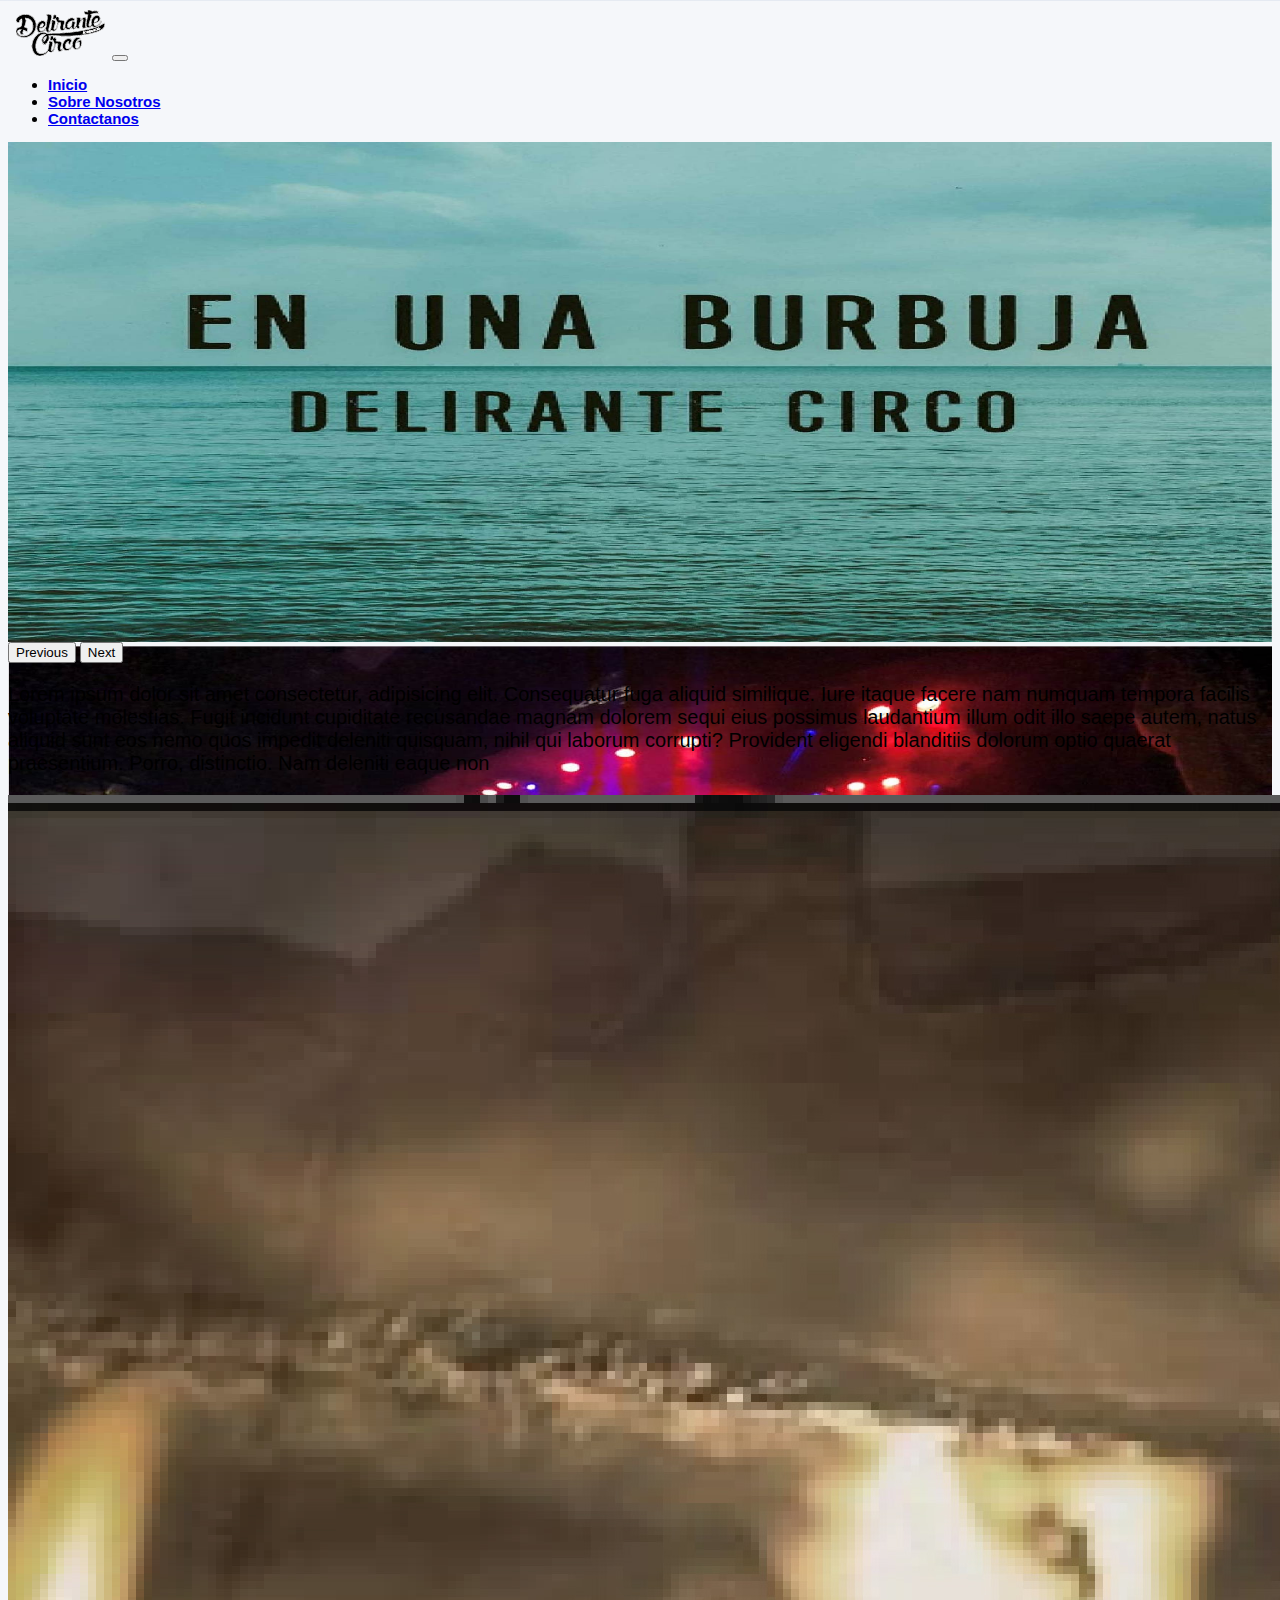
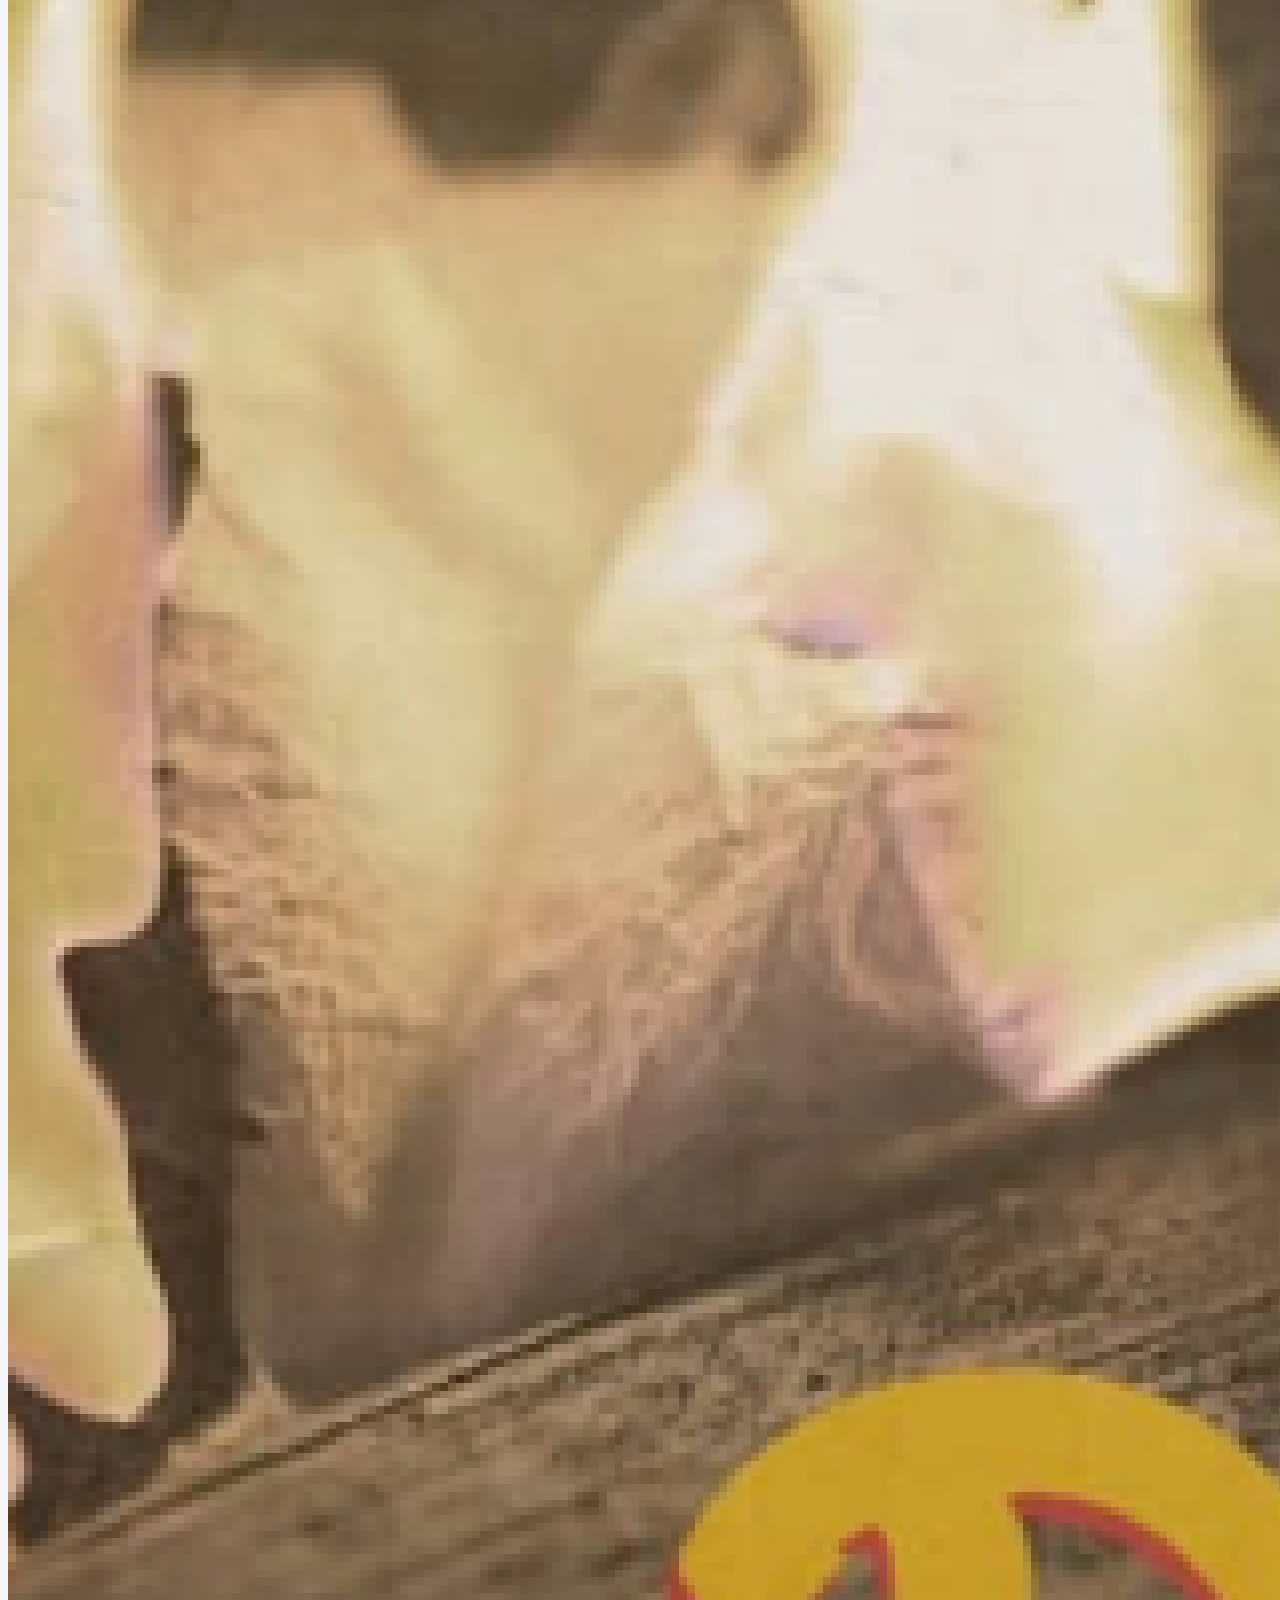
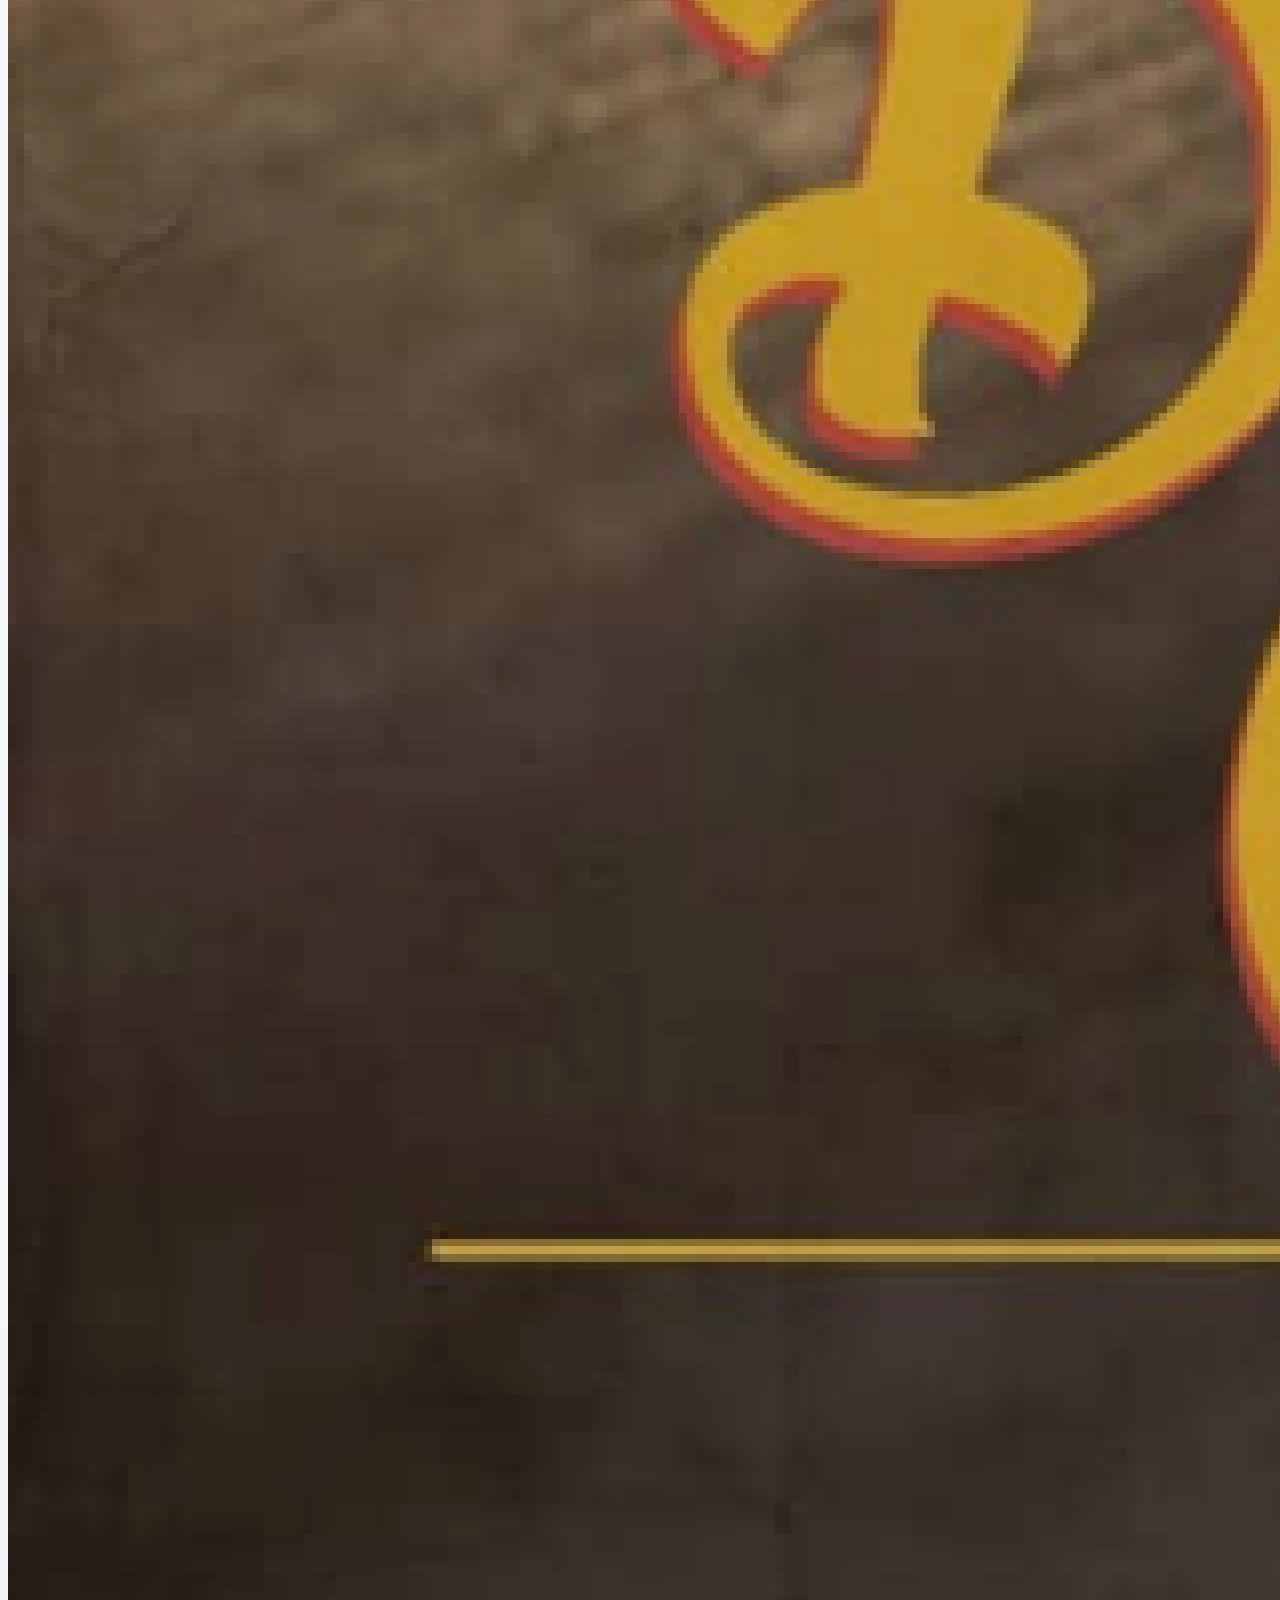
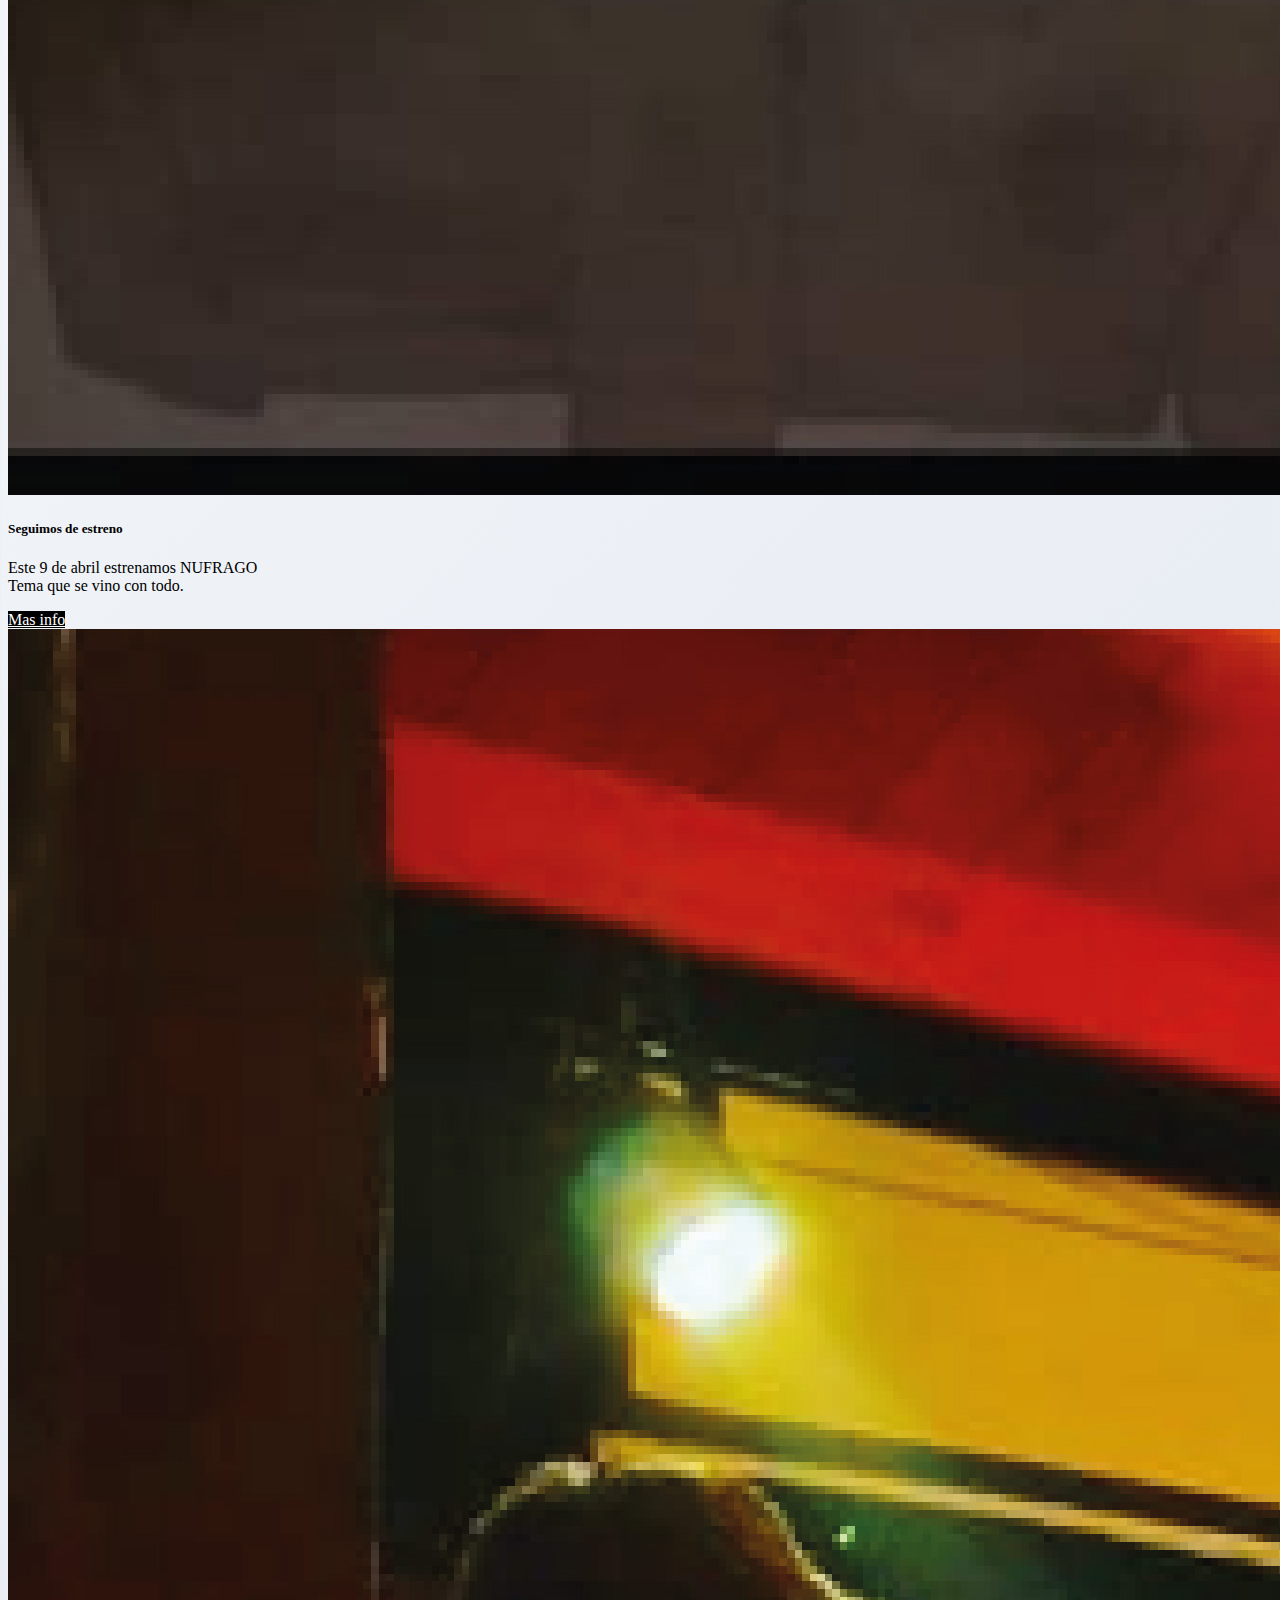
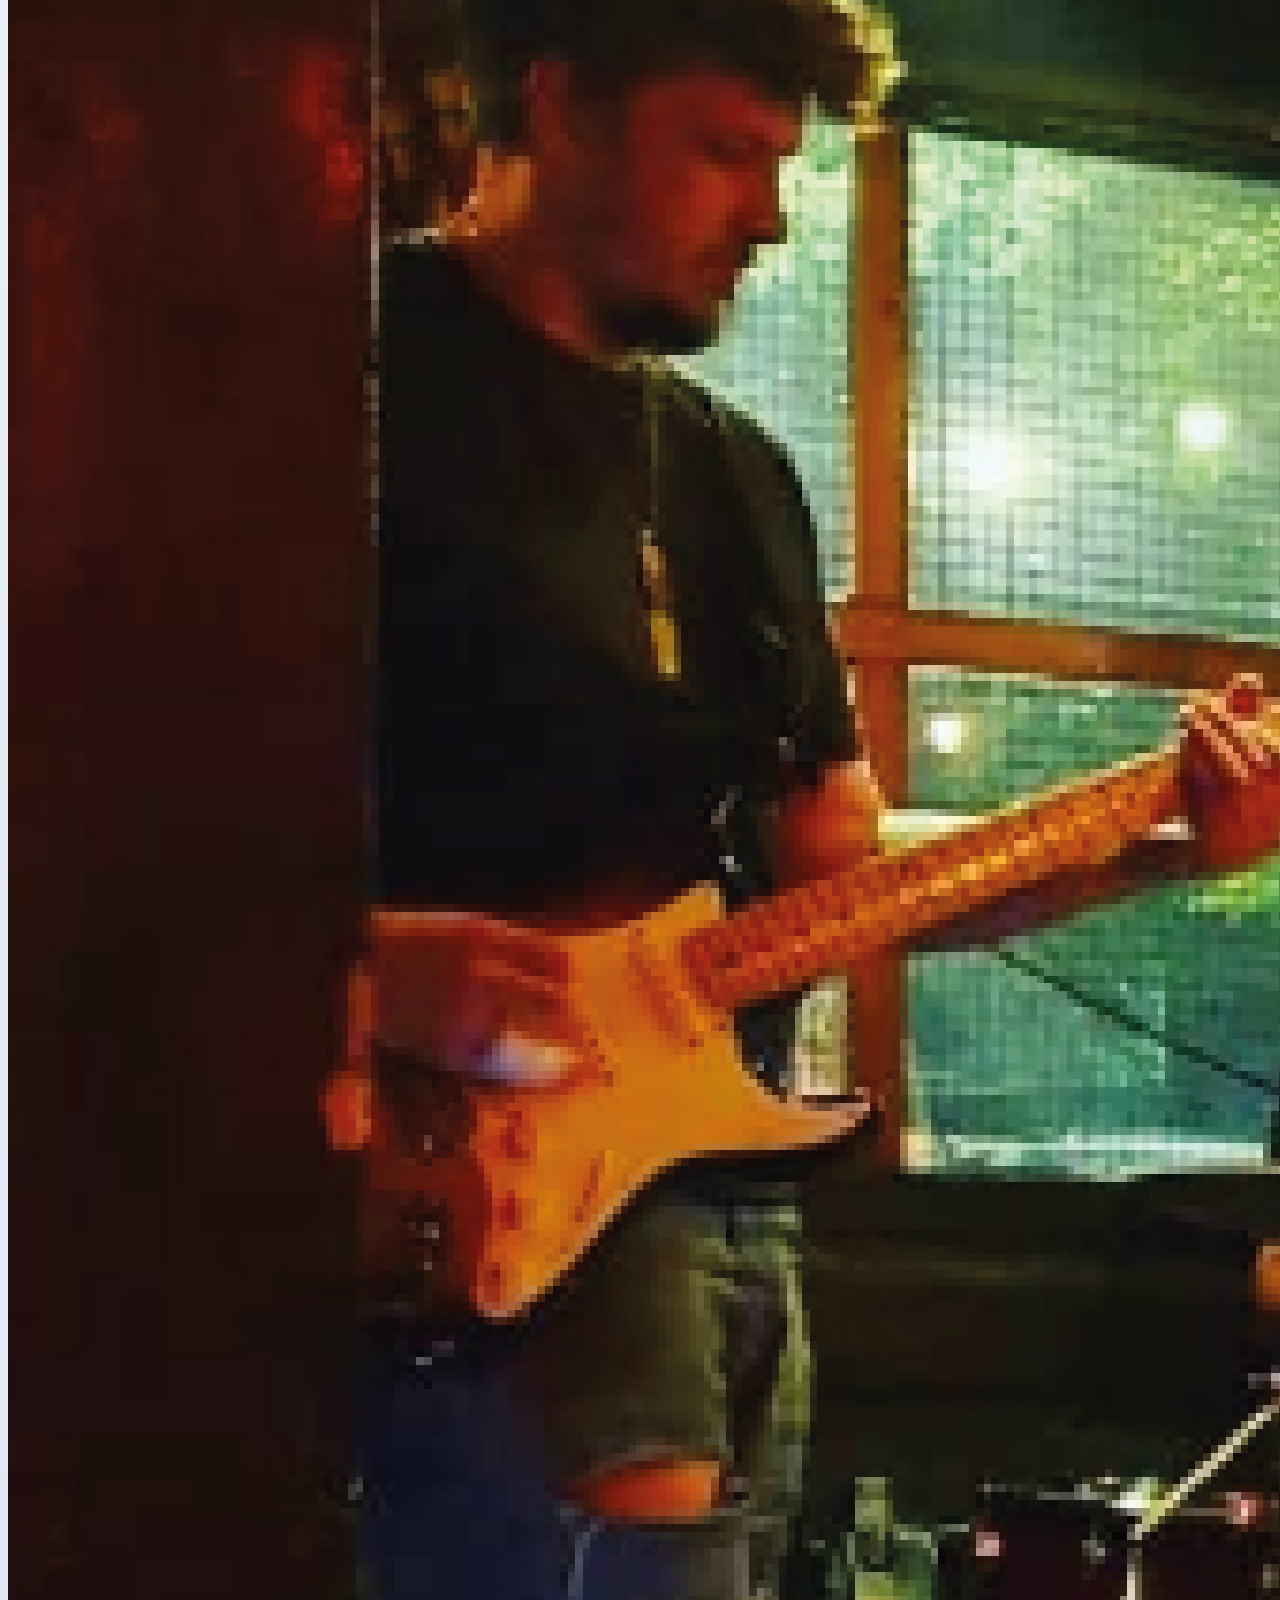
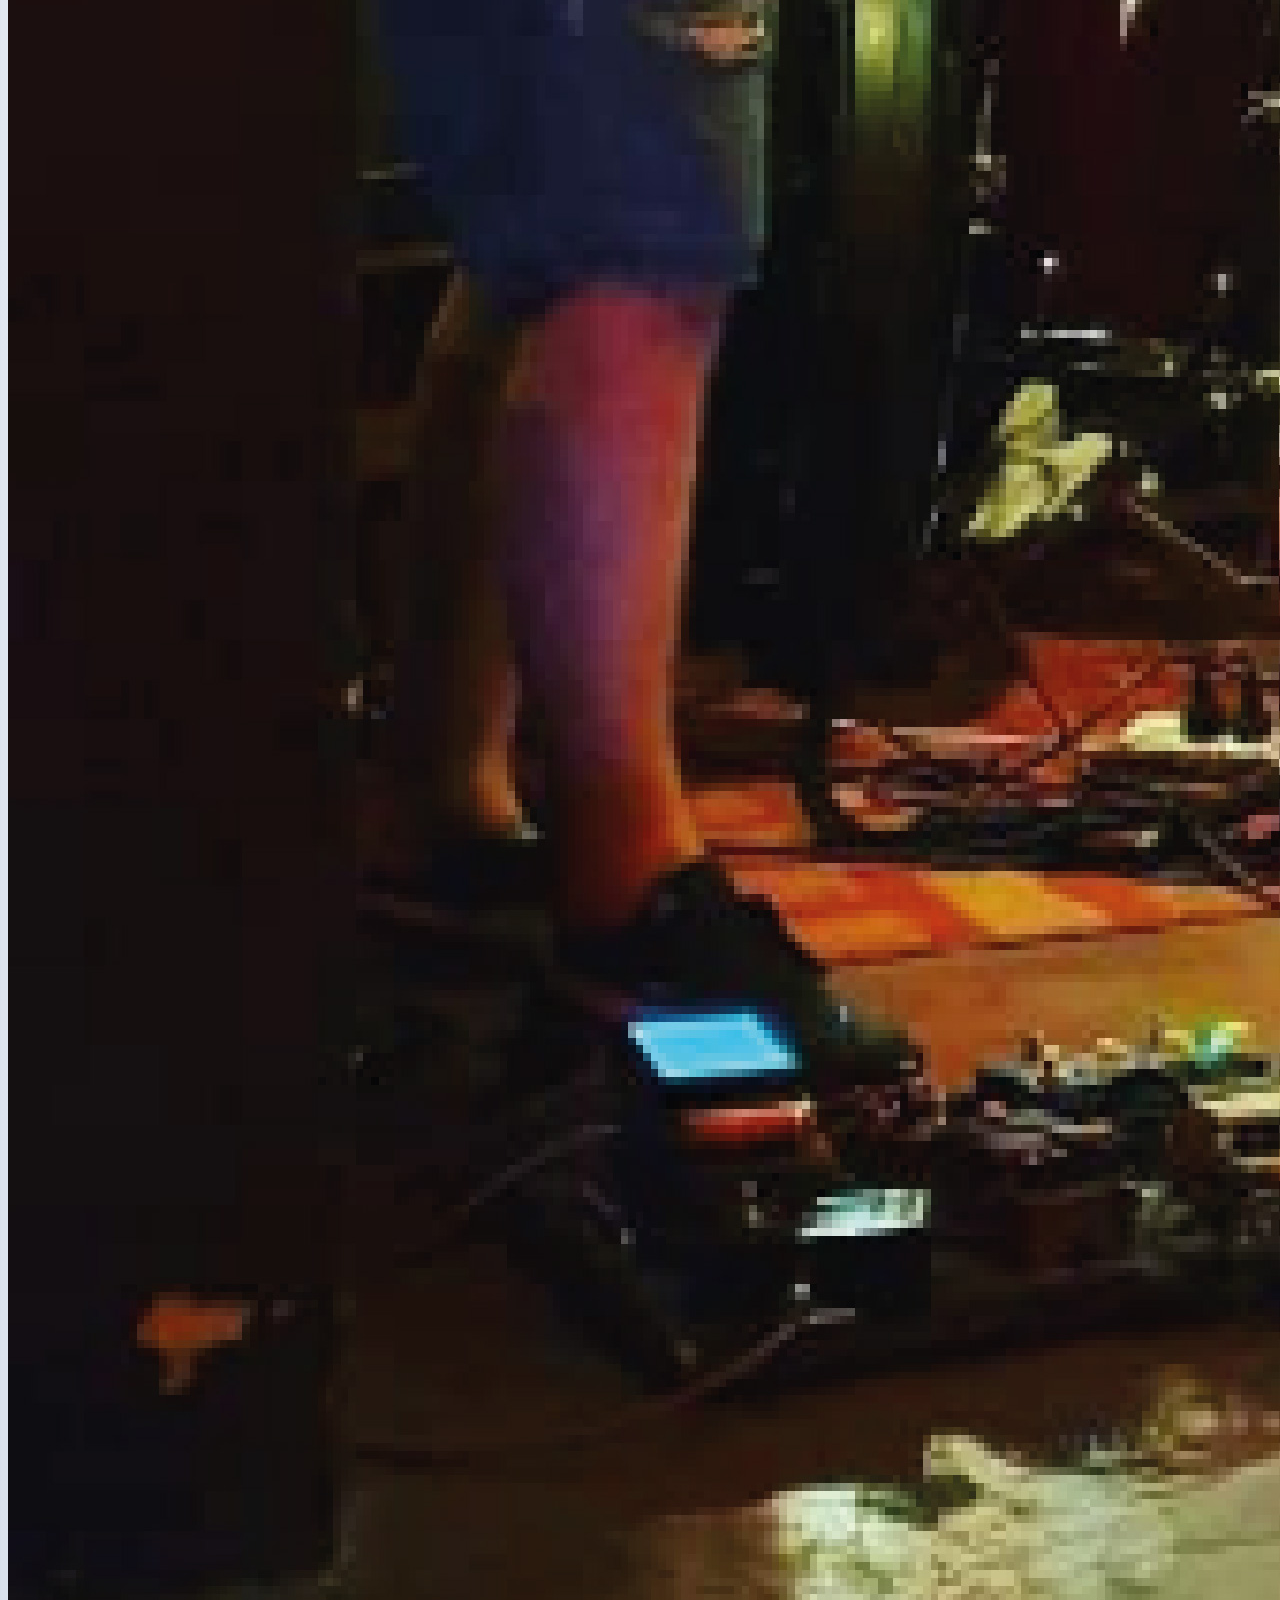
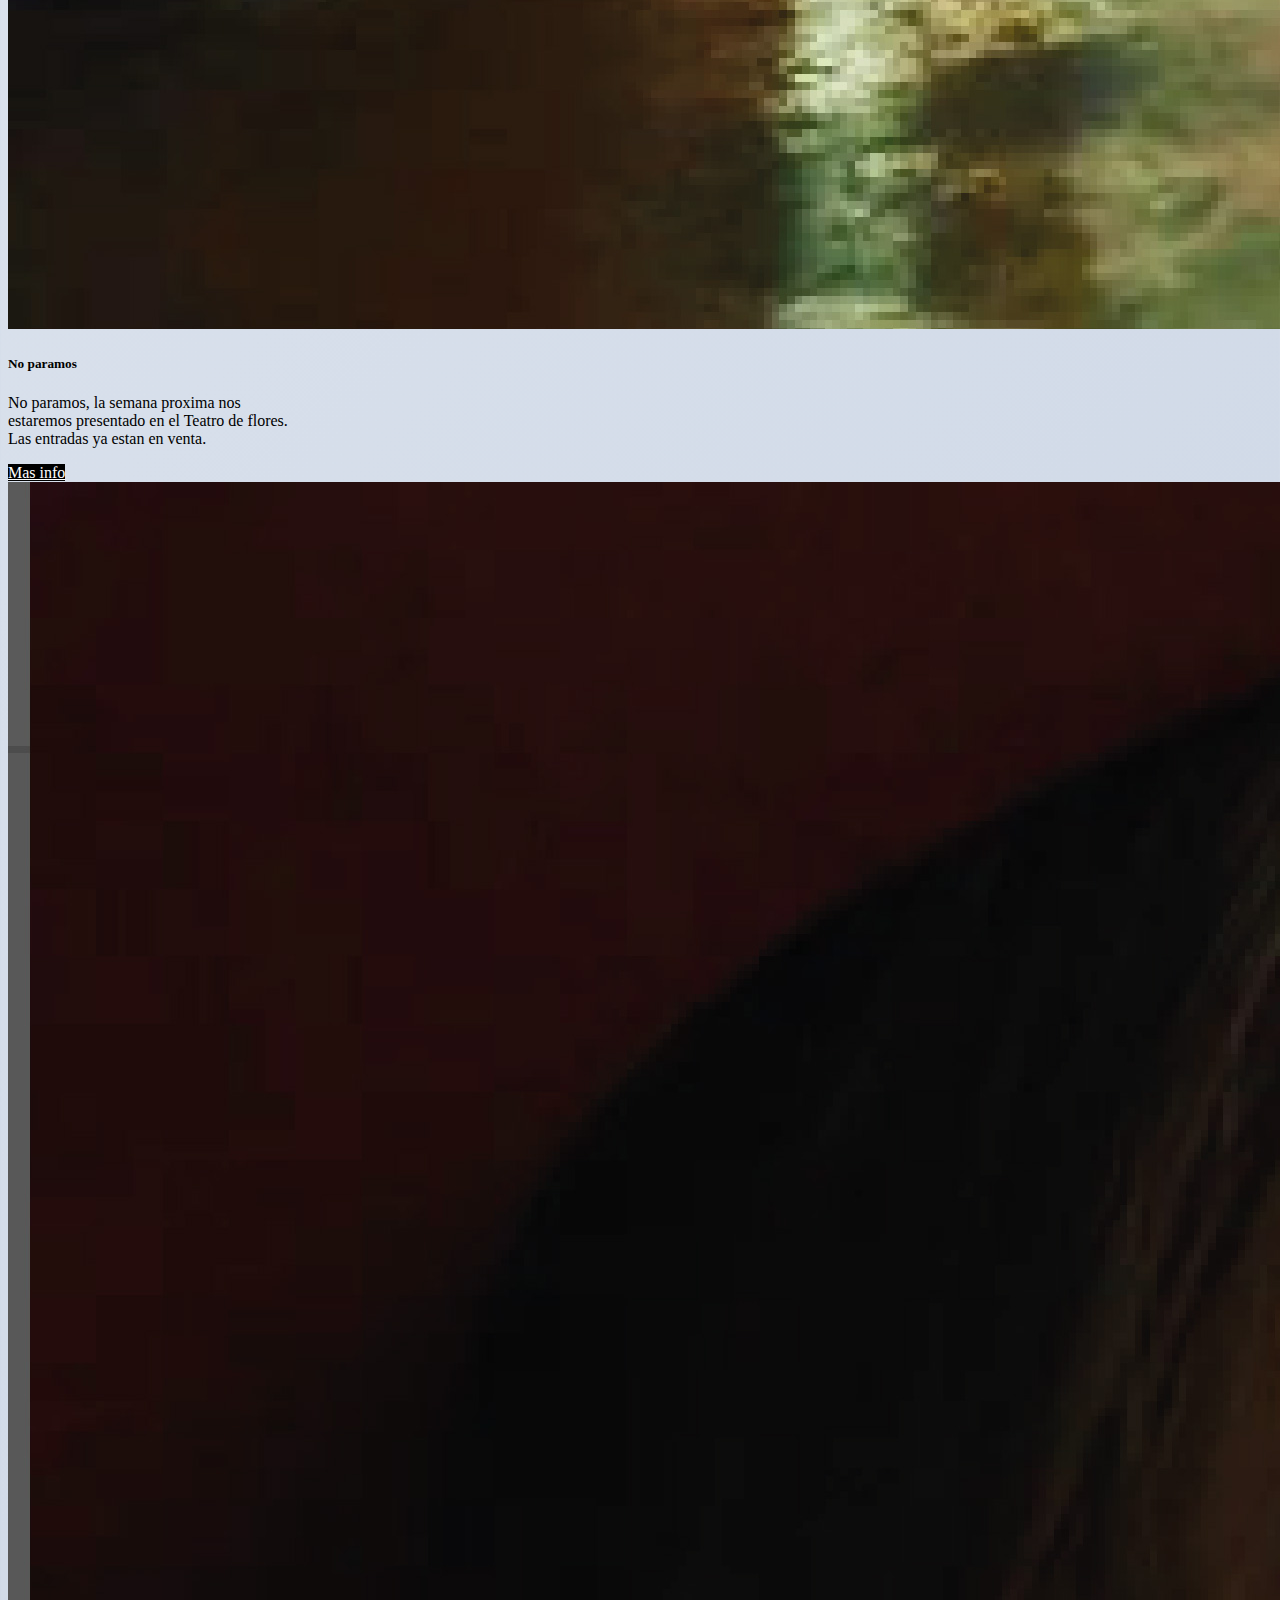
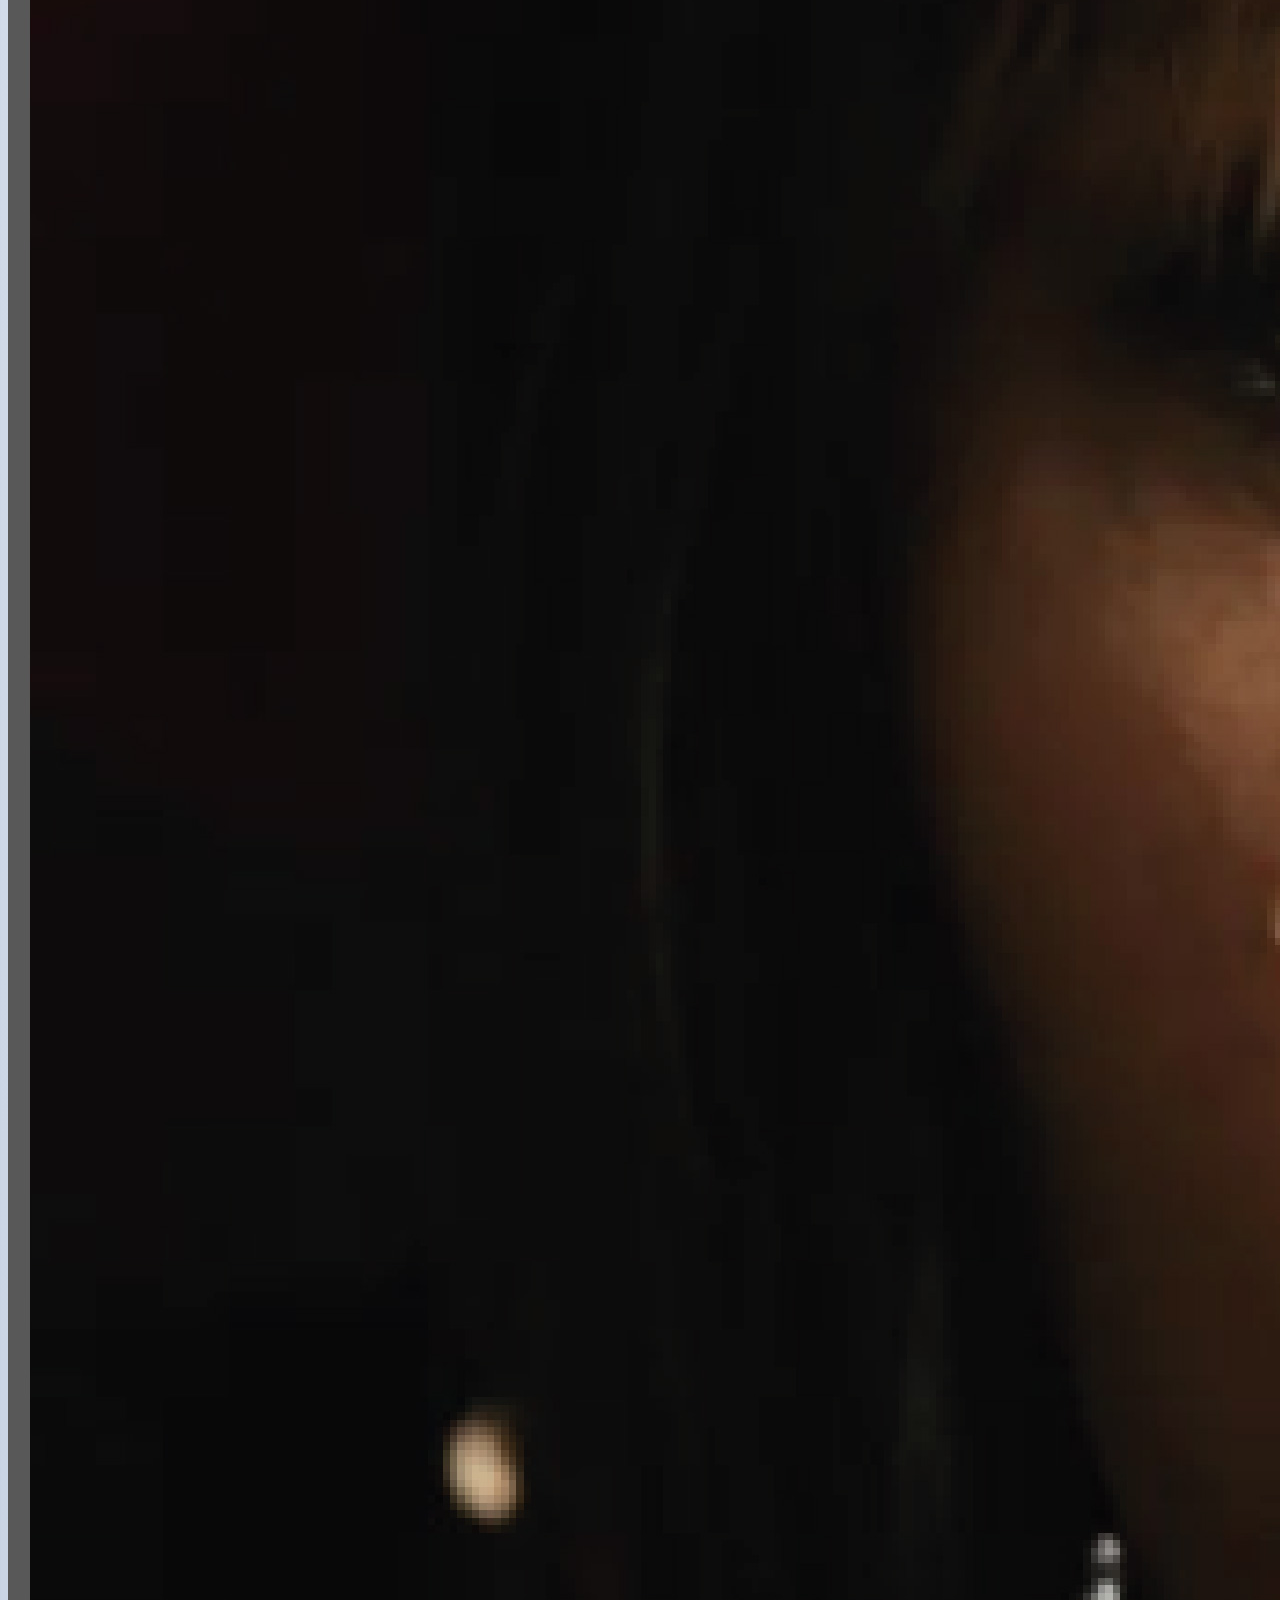
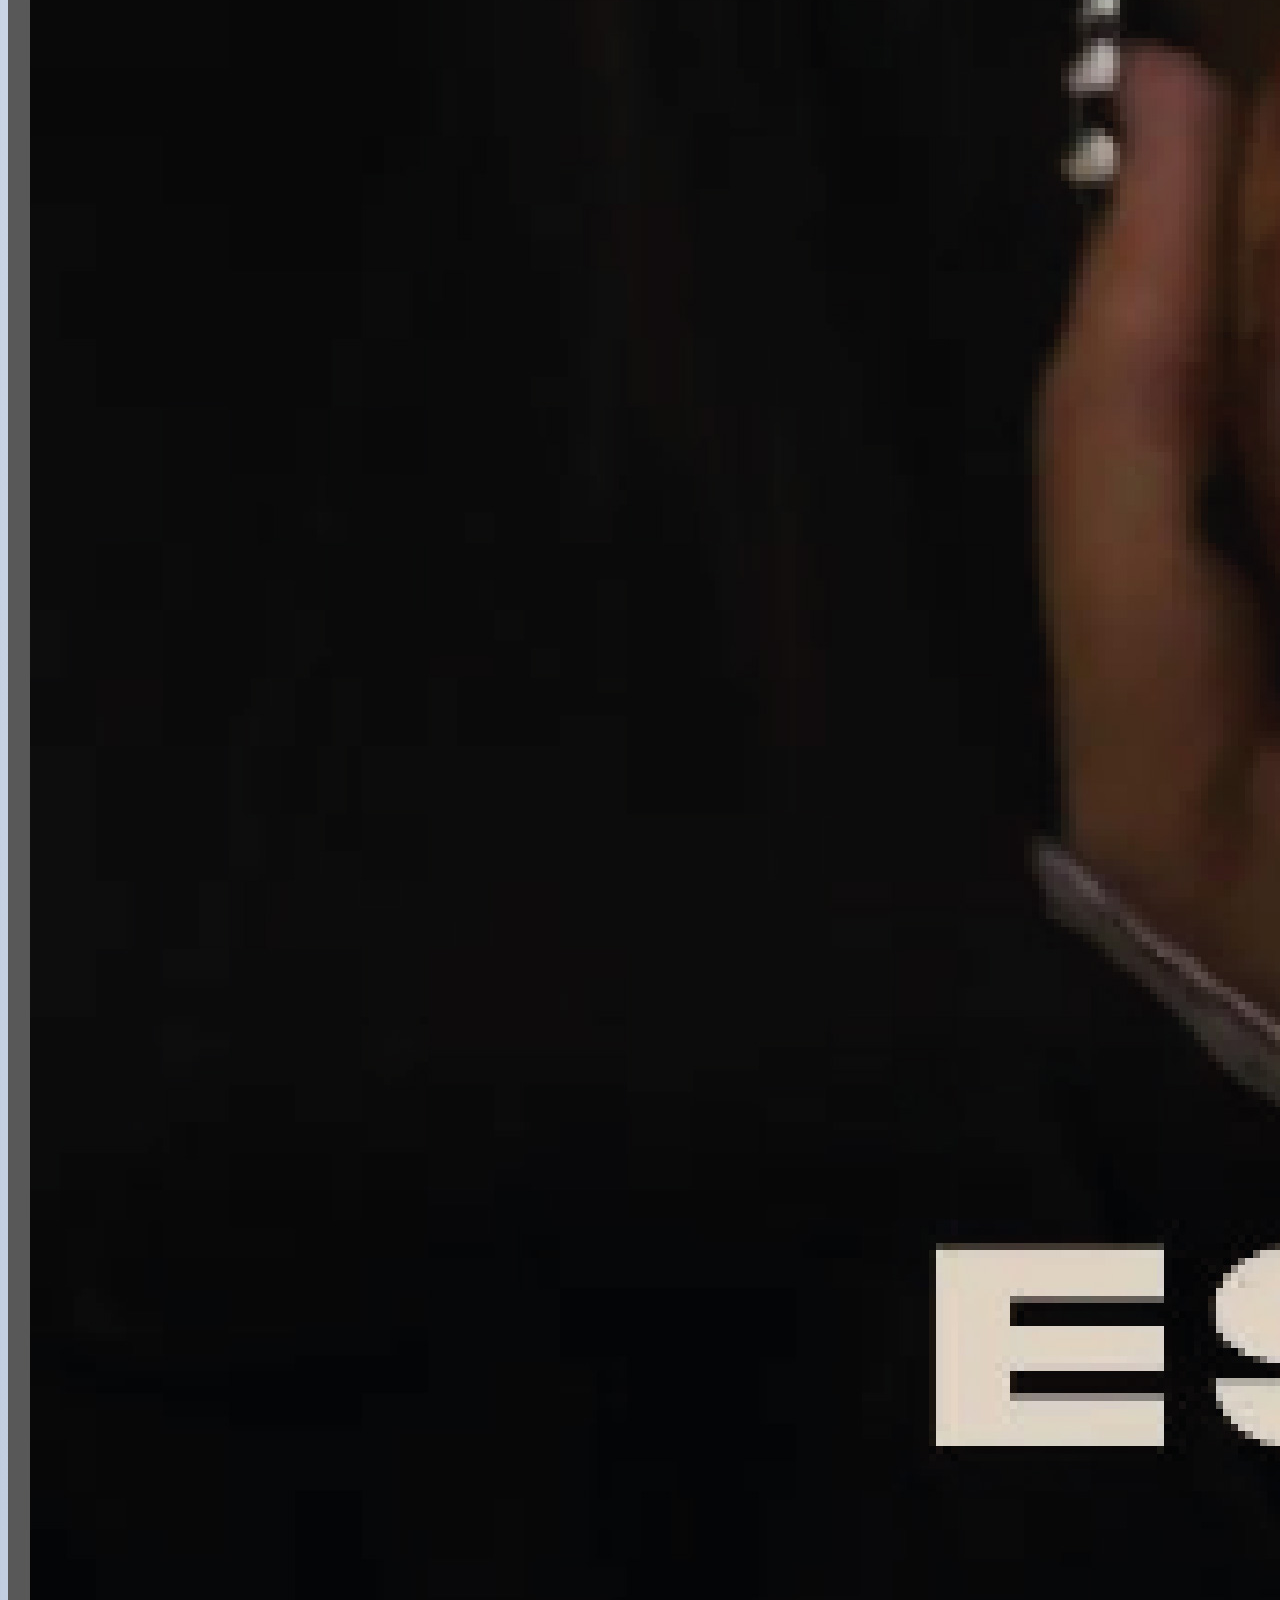
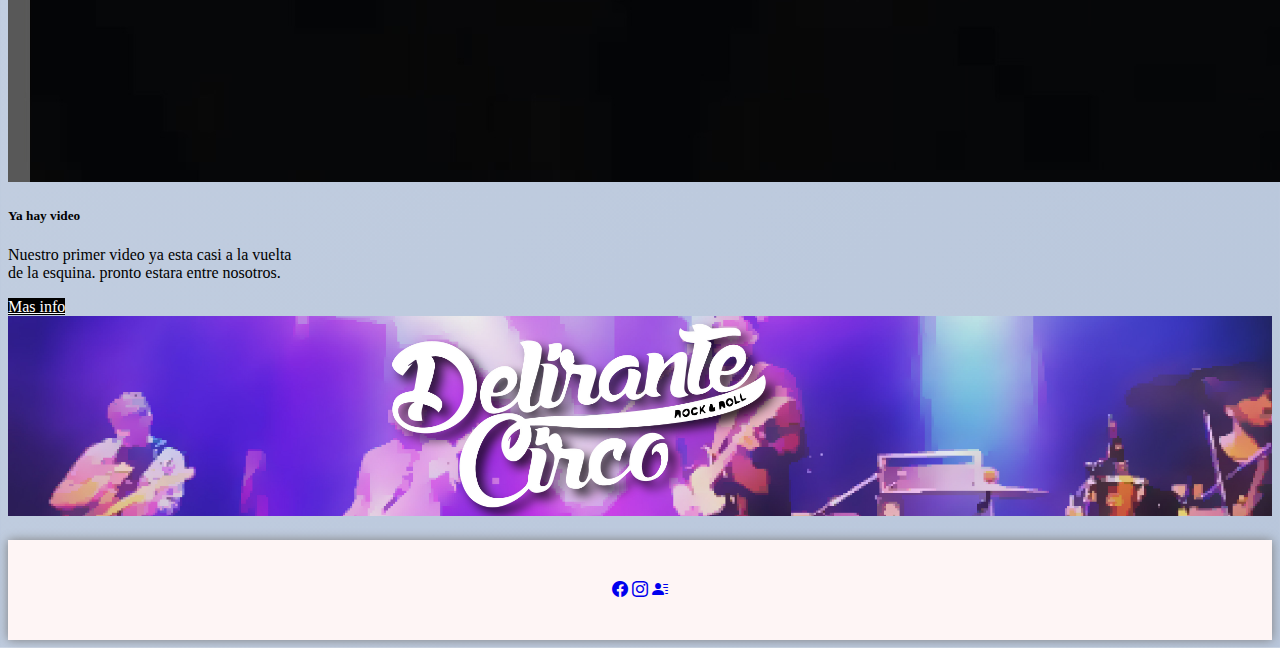
<file: index.html>
<!DOCTYPE html>
<html lang="en">
<head>
    <meta charset="UTF-8">
    <meta http-equiv="X-UA-Compatible" content="IE=edge">
    <meta name="viewport" content="width=device-width, initial-scale=1.0">
    <link href="https://cdn.jsdelivr.net/npm/bootstrap@5.1.3/dist/css/bootstrap.min.css" rel="stylesheet" integrity="sha384-1BmE4kWBq78iYhFldvKuhfTAU6auU8tT94WrHftjDbrCEXSU1oBoqyl2QvZ6jIW3" crossorigin="anonymous">
    <link rel="stylesheet" href="https://cdn.jsdelivr.net/npm/bootstrap-icons@1.8.1/font/bootstrap-icons.css">
    <link rel="stylesheet" href="estilo.css">
    <title>DeliranteCirco</title>
</head>
<body>
    <nav class="navbar navbar-expand-lg navbar-light bg-na">
            <div class="container-fluid">
              <a class="navbar-brand" href="./index.html"><img src="./img/logo.png" alt="LOGO"></a>
              <button class="navbar-toggler" type="button" data-bs-toggle="collapse" data-bs-target="#navbarNav" aria-controls="navbarNav" aria-expanded="false" aria-label="Toggle navigation">
                <span class="navbar-toggler-icon"></span>
              </button>
              <div class="collapse navbar-collapse justify-content-end" id="navbarNav">
                <ul class="navbar-nav">
                  <li class="nav-item">
                    <a class="nav-link active" aria-current="page" href="./index.html">Inicio</a>
                  </li>
                  <li class="nav-item">
                    <a class="nav-link" href="./SOBRE NOSOTROS/sobrenosotros.html">Sobre Nosotros</a>
                  </li>
                  <li class="nav-item">
                    <a class="nav-link" href="./CONTACTANOS/contactanos.html">Contactanos</a>
                  </li>
                </ul>
              </div>
            </div>
          </nav>
      </nav>
    <header>
        <div id="carouselExampleFade" class="carousel slide carousel-fade mb-5" data-bs-ride="carousel">
            <div class="carousel-inner">
              <div class="carousel-item active">
                <img src="./img/carrusel1.jpg" class="d-block w-100" alt="...">
              </div>
              <div class="carousel-item">
                <img src="./img/carrusel2.jpg" class="d-block w-100" alt="...">
              </div>
              <div class="carousel-item">
                <img src="./img/carrusel3.jpg" class="d-block w-100" alt="...">
              </div>
            </div>
            <button class="carousel-control-prev" type="button" data-bs-target="#carouselExampleFade" data-bs-slide="prev">
              <span class="carousel-control-prev-icon" aria-hidden="true"></span>
              <span class="visually-hidden">Previous</span>
            </button>
            <button class="carousel-control-next" type="button" data-bs-target="#carouselExampleFade" data-bs-slide="next">
              <span class="carousel-control-next-icon" aria-hidden="true"></span>
              <span class="visually-hidden">Next</span>
            </button>
          </div>
          
    </header>
    <main class="container-fluid">
        <p class="text row m-5">
            Lorem ipsum dolor sit amet consectetur, adipisicing elit. Consequatur fuga aliquid similique. Iure itaque facere nam numquam tempora facilis voluptate molestias. Fugit incidunt cupiditate recusandae magnam dolorem sequi eius possimus laudantium illum odit illo saepe autem, natus aliquid sunt eos nemo quos impedit deleniti quisquam, nihil qui laborum corrupti? Provident eligendi blanditiis dolorum optio quaerat praesentium. Porro, distinctio. Nam deleniti eaque non 
        </p>
        <div class="row justify-content-around">
            <div class="card mt-3" style="width: 18rem ;">
                <img src="img/card1_Mesa de trabajo 1.jpg" class="card-img-top" alt="...">
                <div class="card-body">
                  <h5 class="card-title text-center">Seguimos de estreno</h5>
                  <p class="card-text">Este 9 de abril estrenamos NUFRAGO
                  Tema que se vino con todo.</p>
                  <a href="#" class="btn btn-primary">Mas info</a>
                </div>
              </div>
              <div class="card mt-3" style="width: 18rem;">
                <img src="img/card2_Mesa de trabajo 1.jpg" class="card-img-top" alt="...">
                <div class="card-body">
                  <h5 class="card-title text-center">No paramos</h5>
                  <p class="card-text">No paramos, la semana proxima nos estaremos presentado en el Teatro de flores. Las entradas ya estan en venta.</p>
                  <a href="#" class="btn btn-primary">Mas info</a>
                </div>
              </div>
              <div class="card mt-3" style="width: 18rem;">
                <img src="./img/card3_Mesa de trabajo 1.jpg" class="card-img-top" alt="...">
                <div class="card-body">
                  <h5 class="card-title text-center">Ya hay video</h5>
                  <p class="card-text">Nuestro primer video ya esta casi a la vuelta de la esquina.
                    pronto estara entre nosotros.
                  </p>
                  <a href="#" class="btn btn-primary">Mas info</a>
                </div>
              </div>

        </div>
        <div>
          <img class="banner mt-5" src="./img/banner1_Mesa de trabajo 1.jpg" alt="delirante">
        </div>
    </main>
    <footer>
      <div class="foot">
        <div class="redes">
          <a href="https://www.facebook.com/"><i class="bi bi-facebook fs-2"></i></a>
          <a href="https://www.instagram.com/delirantecirco/"><i class="bi bi-instagram fs-2"></i></a>
          <a href="./CONTACTANOS/contactanos.html"><i class="bi bi-person-lines-fill fs-2"></i></a>
        </div>
      </div>
    </footer>
    <script src="https://cdn.jsdelivr.net/npm/bootstrap@5.1.3/dist/js/bootstrap.bundle.min.js" integrity="sha384-ka7Sk0Gln4gmtz2MlQnikT1wXgYsOg+OMhuP+IlRH9sENBO0LRn5q+8nbTov4+1p" crossorigin="anonymous"></script>
</body>
</html>
</file>
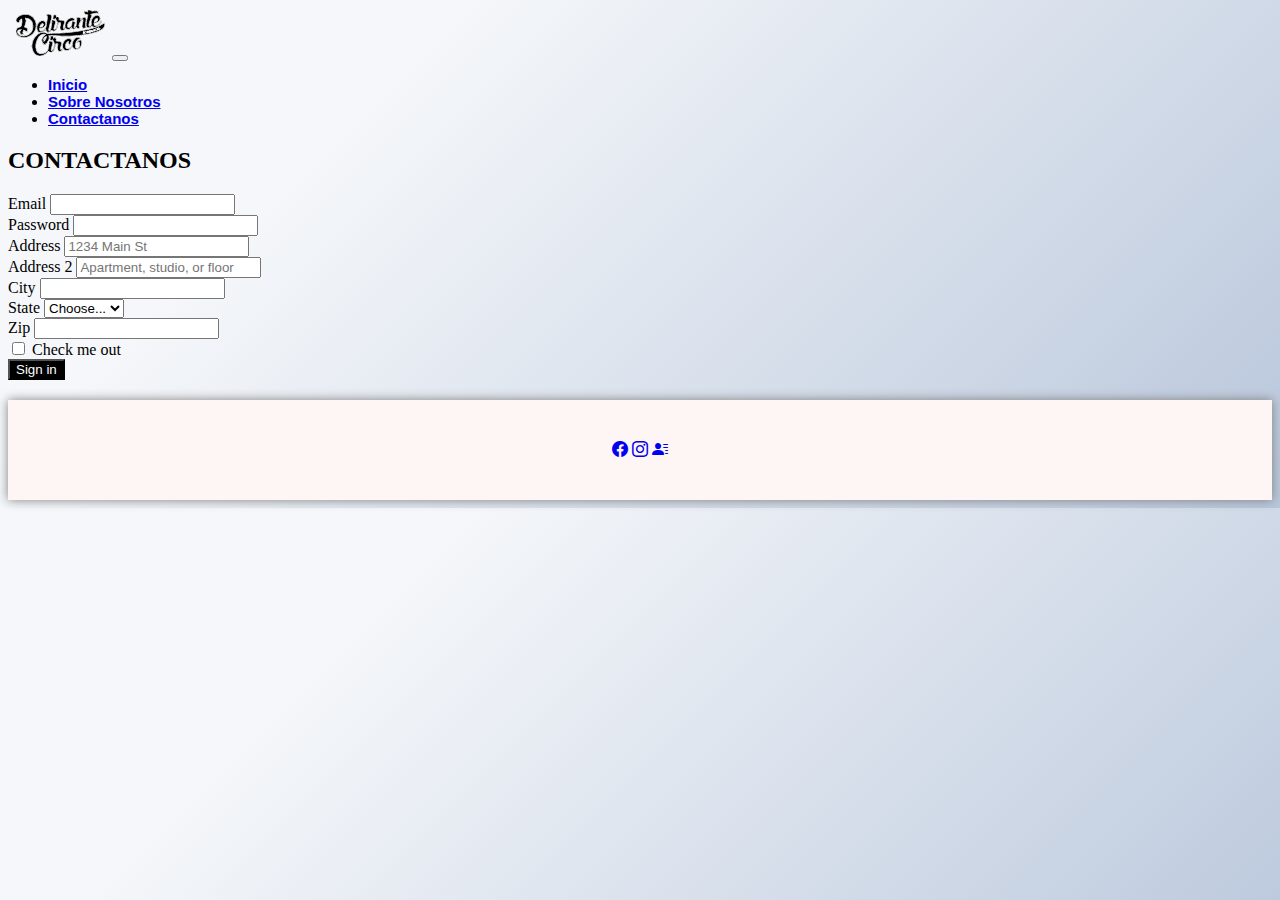
<file: CONTACTANOS/contactanos.html>
<!DOCTYPE html>
<html lang="en">
<head>
    <meta charset="UTF-8">
    <meta http-equiv="X-UA-Compatible" content="IE=edge">
    <meta name="viewport" content="width=device-width, initial-scale=1.0">
    <link href="https://cdn.jsdelivr.net/npm/bootstrap@5.1.3/dist/css/bootstrap.min.css" rel="stylesheet" integrity="sha384-1BmE4kWBq78iYhFldvKuhfTAU6auU8tT94WrHftjDbrCEXSU1oBoqyl2QvZ6jIW3" crossorigin="anonymous">
    <link rel="stylesheet" href="https://cdn.jsdelivr.net/npm/bootstrap-icons@1.8.1/font/bootstrap-icons.css">
    <link rel="stylesheet" href="../estilo.css">
    <title>Document</title>
</head>
<body>
    <nav class="navbar navbar-expand-lg navbar-light bg-na">
        <div class="container-fluid">
          <a class="navbar-brand" href="../index.html"><img src="../img/logo.png" alt="LOGO"></a>
          <button class="navbar-toggler" type="button" data-bs-toggle="collapse" data-bs-target="#navbarNav" aria-controls="navbarNav" aria-expanded="false" aria-label="Toggle navigation">
            <span class="navbar-toggler-icon"></span>
          </button>
          <div class="collapse navbar-collapse justify-content-end" id="navbarNav">
            <ul class="navbar-nav">
              <li class="nav-item">
                <a class="nav-link active" aria-current="page" href="../index.html">Inicio</a>
              </li>
              <li class="nav-item">
                <a class="nav-link" href="../SOBRE NOSOTROS/sobrenosotros.html">Sobre Nosotros</a>
              </li>
              <li class="nav-item">
                <a class="nav-link" href="../CONTACTANOS/contactanos.html">Contactanos</a>
              </li>
            </ul>
          </div>
        </div>
      </nav>
  </nav>
  <main class="container">
      <h2 class="h3 text-center">
        CONTACTANOS 
      </h2>
      <section>
        <form class="row g-3">
            <div class="col-md-6">
              <label for="inputEmail4" class="form-label">Email</label>
              <input type="email" class="form-control" id="inputEmail4">
            </div>
            <div class="col-md-6">
              <label for="inputPassword4" class="form-label">Password</label>
              <input type="password" class="form-control" id="inputPassword4">
            </div>
            <div class="col-12">
              <label for="inputAddress" class="form-label">Address</label>
              <input type="text" class="form-control" id="inputAddress" placeholder="1234 Main St">
            </div>
            <div class="col-12">
              <label for="inputAddress2" class="form-label">Address 2</label>
              <input type="text" class="form-control" id="inputAddress2" placeholder="Apartment, studio, or floor">
            </div>
            <div class="col-md-6">
              <label for="inputCity" class="form-label">City</label>
              <input type="text" class="form-control" id="inputCity">
            </div>
            <div class="col-md-4">
              <label for="inputState" class="form-label">State</label>
              <select id="inputState" class="form-select">
                <option selected>Choose...</option>
                <option>...</option>
              </select>
            </div>
            <div class="col-md-2">
              <label for="inputZip" class="form-label">Zip</label>
              <input type="text" class="form-control" id="inputZip">
            </div>
            <div class="col-12">
              <div class="form-check">
                <input class="form-check-input" type="checkbox" id="gridCheck">
                <label class="form-check-label" for="gridCheck">
                  Check me out
                </label>
              </div>
            </div>
            <div class="col-12">
              <button type="submit" class="btn btn-primary">Sign in</button>
            </div>
          </form>
      </section>

  </main>
<footer>
    <div class="foot">
      <div class="redes">
        <a href="https://www.facebook.com/"><i class="bi bi-facebook fs-2"></i></a>
          <a href="https://www.instagram.com/delirantecirco/"><i class="bi bi-instagram fs-2"></i></a>
          <a href="../CONTACTANOS/contactanos.html"><i class="bi bi-person-lines-fill fs-2"></i></a>
      </div>
    </div>
  </footer>
    <script src="https://cdn.jsdelivr.net/npm/bootstrap@5.1.3/dist/js/bootstrap.bundle.min.js" integrity="sha384-ka7Sk0Gln4gmtz2MlQnikT1wXgYsOg+OMhuP+IlRH9sENBO0LRn5q+8nbTov4+1p" crossorigin="DeliranteCirco"></script>    
</body>
</html>
</file>
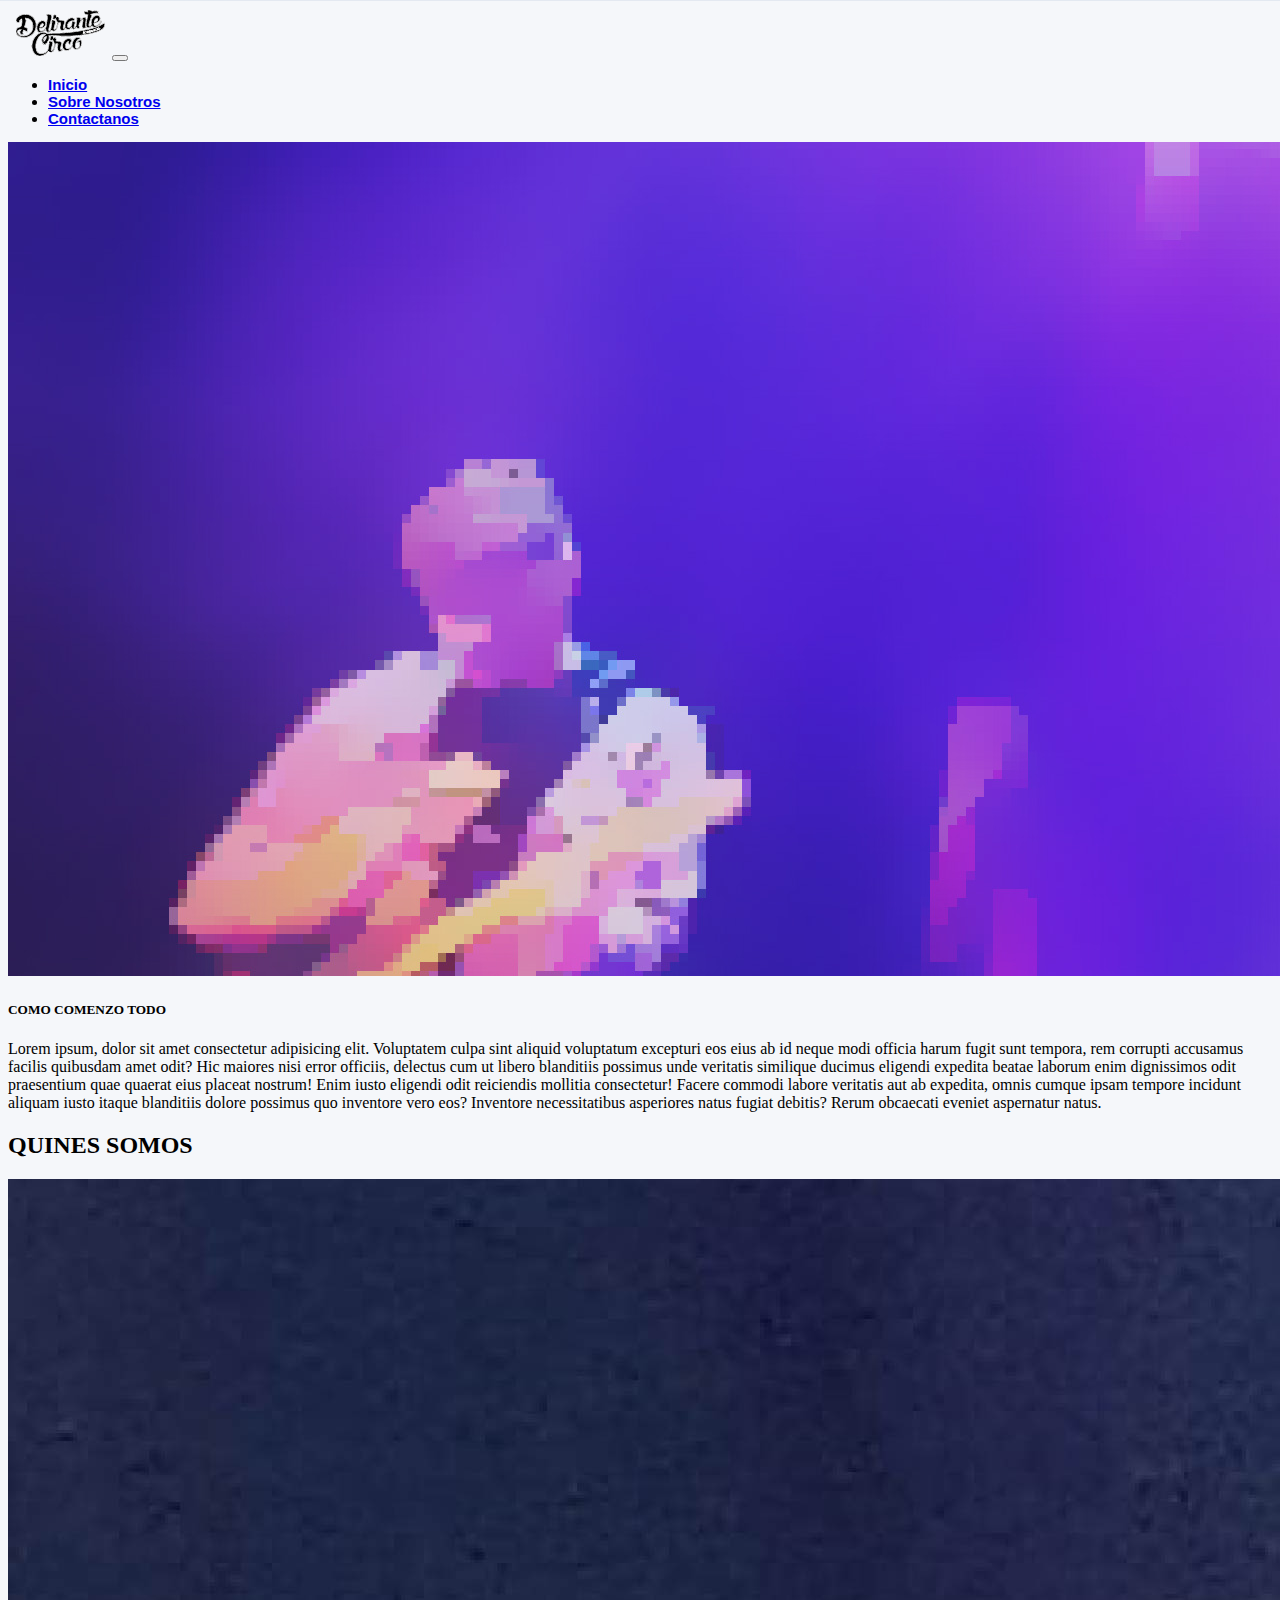
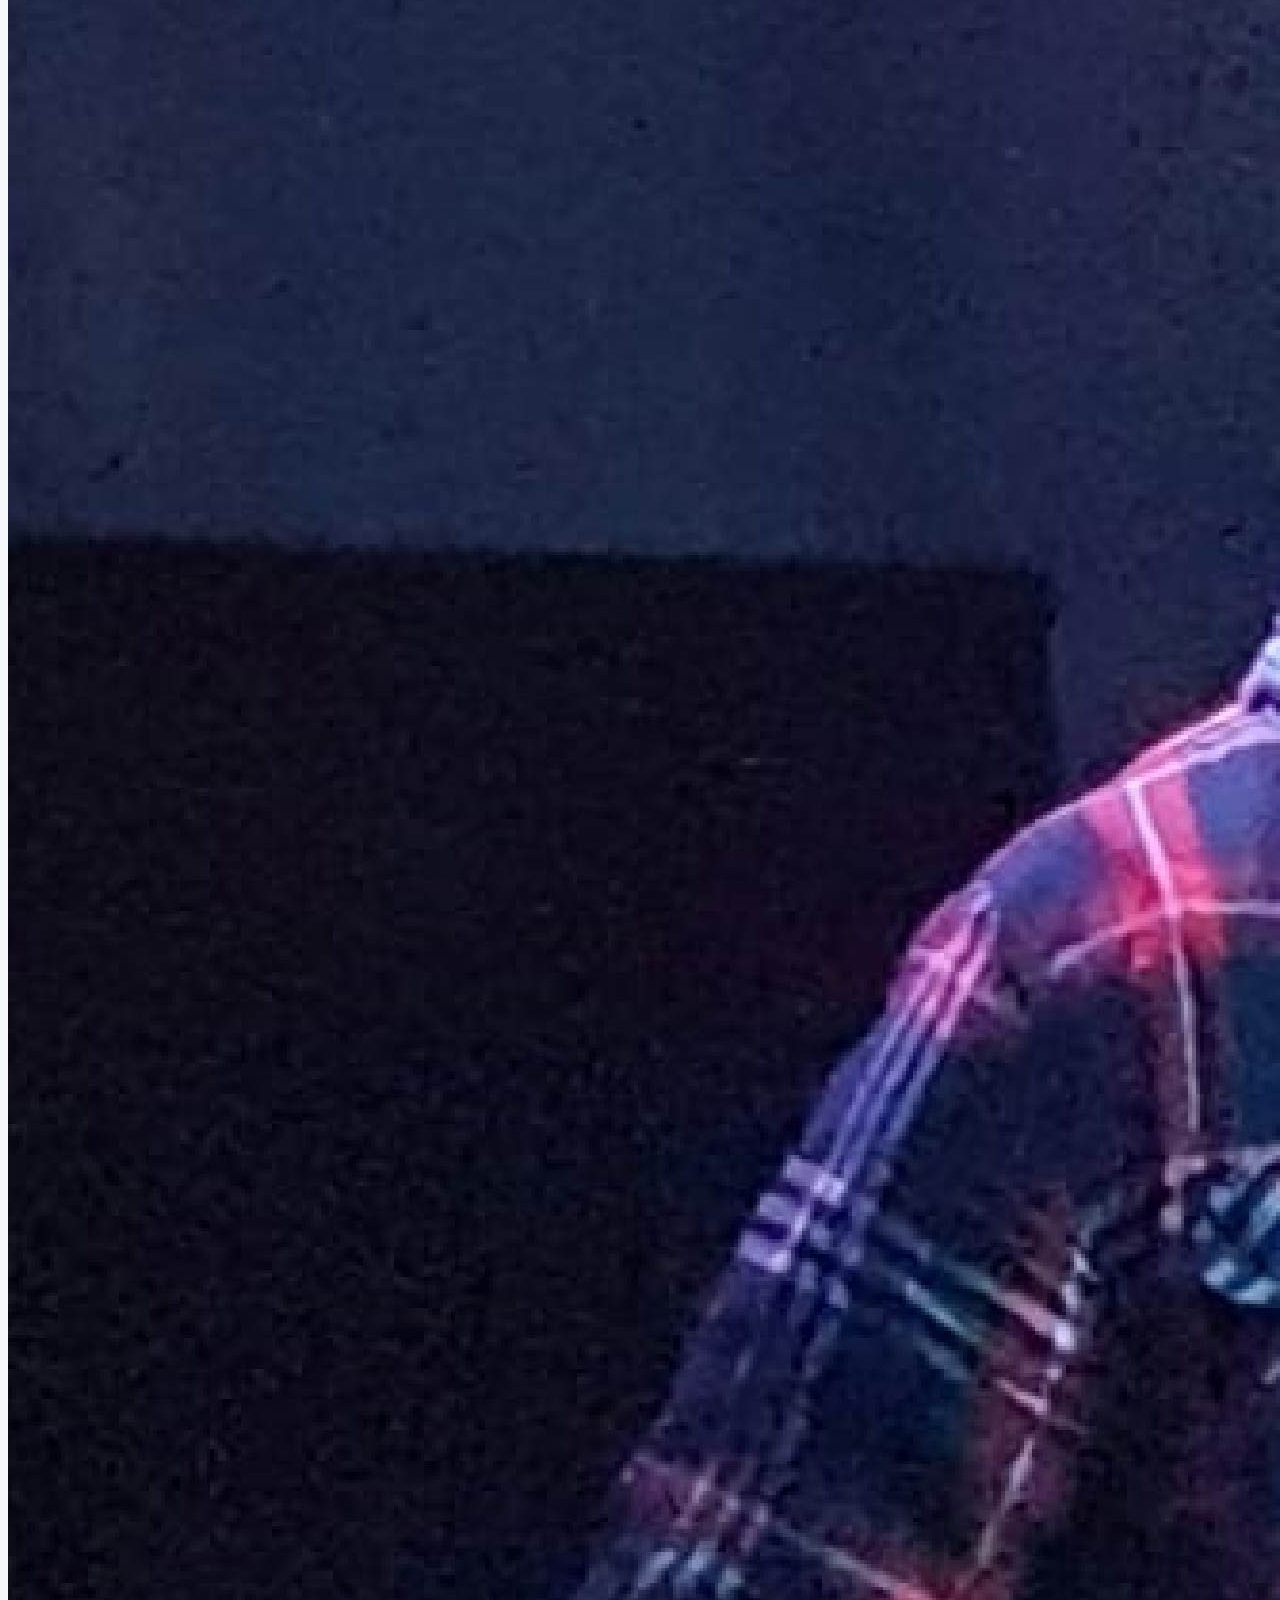
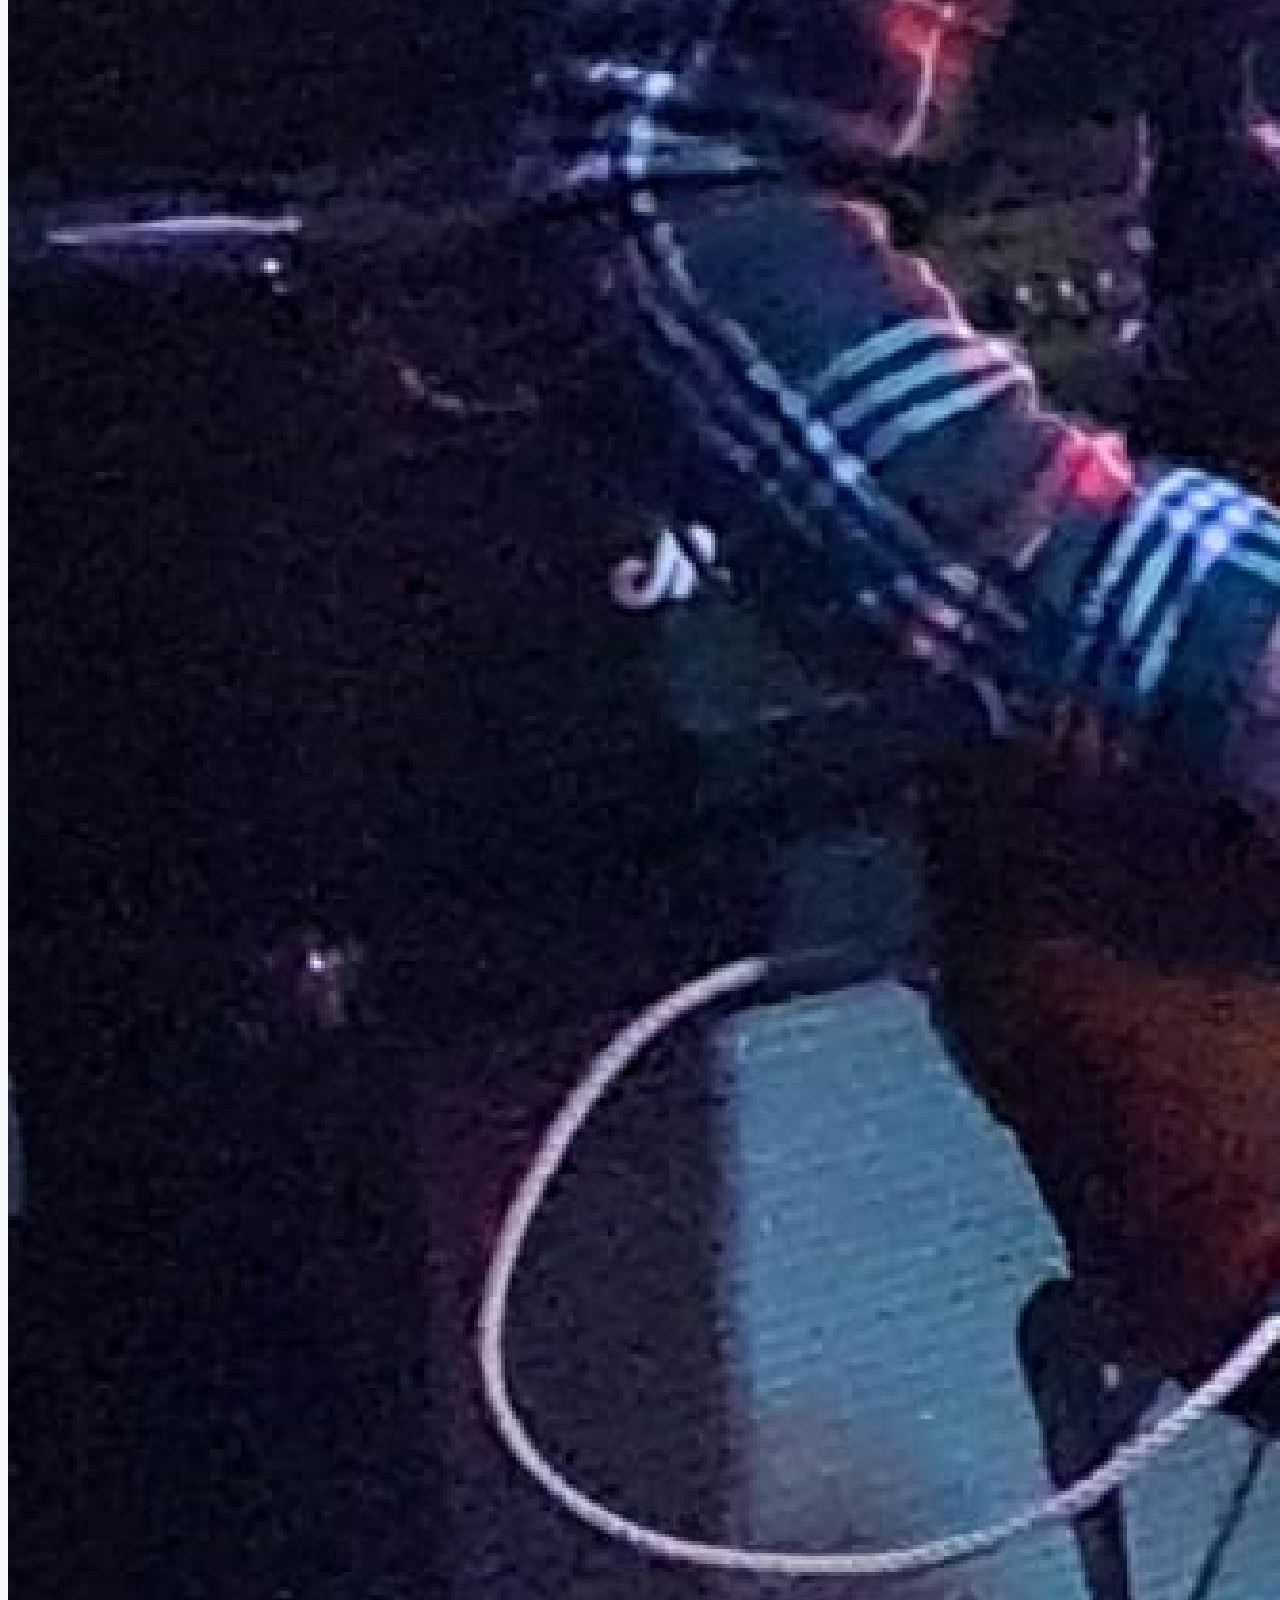
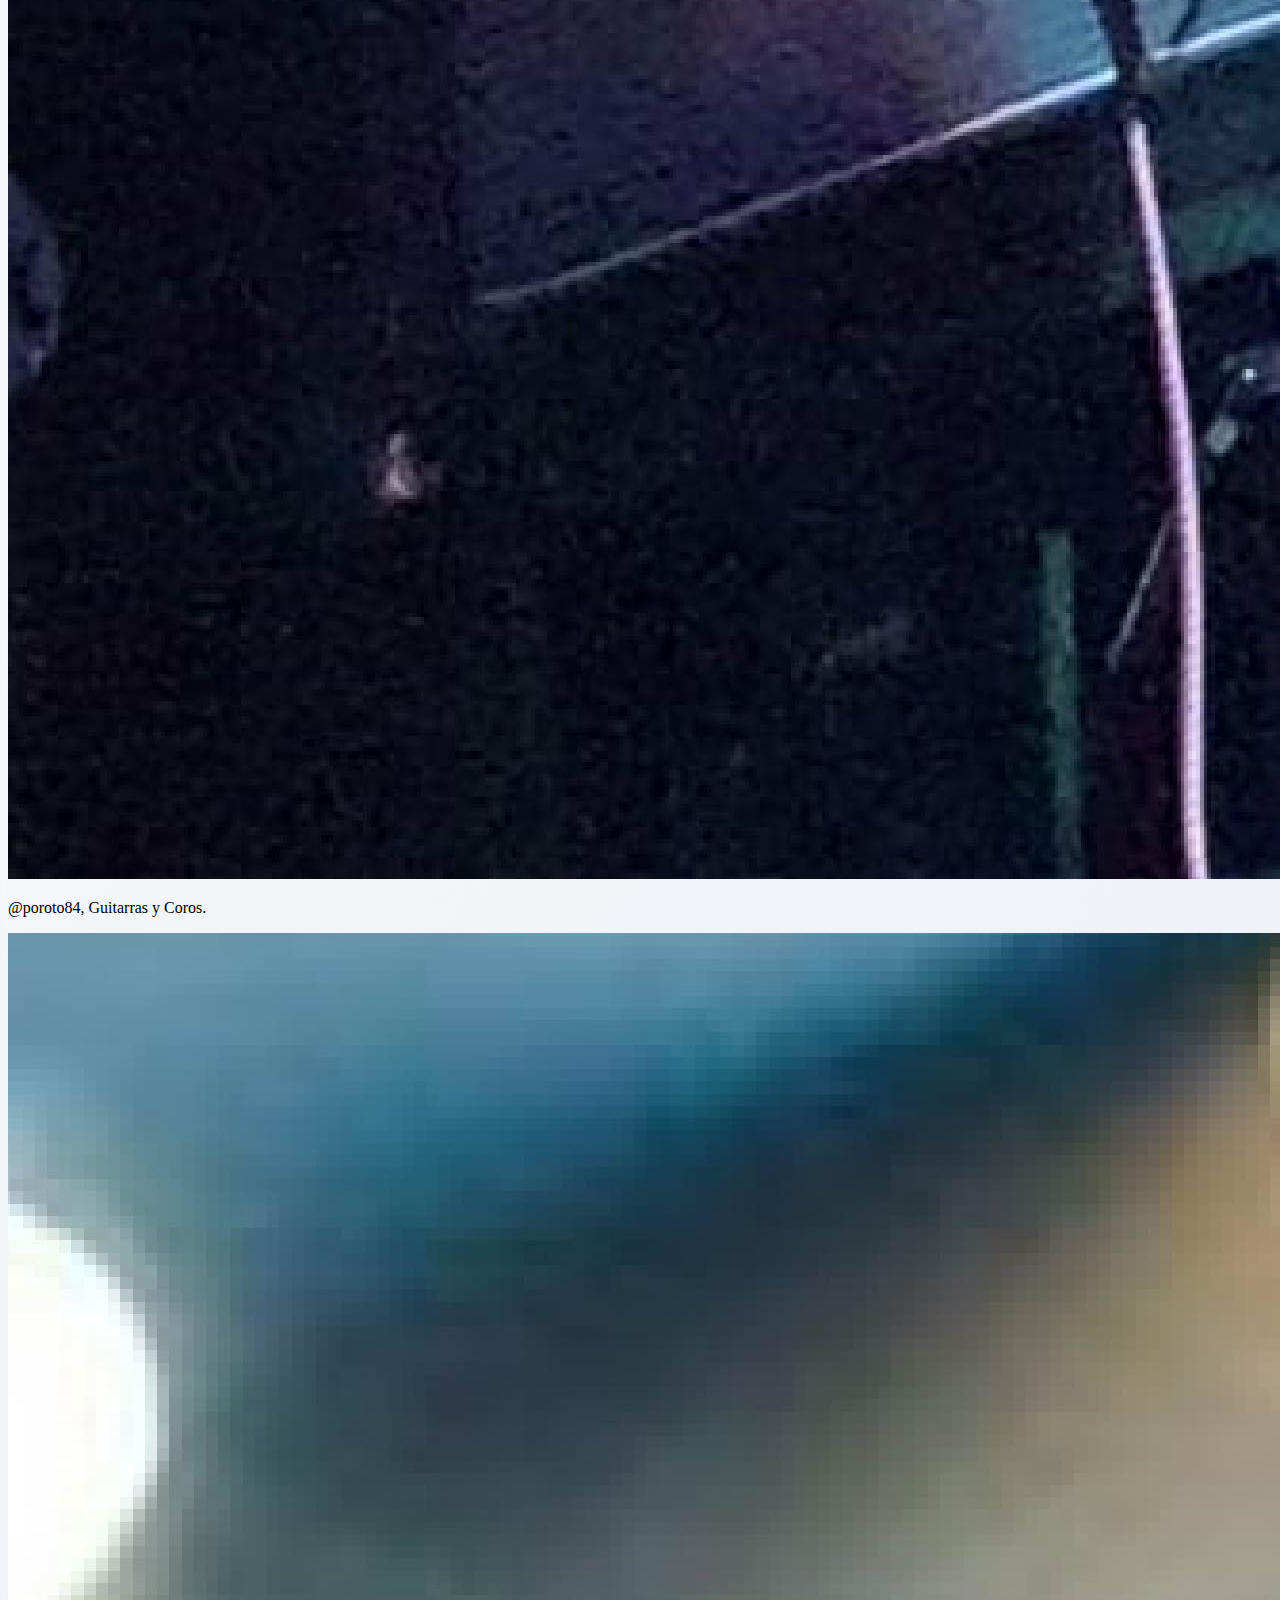
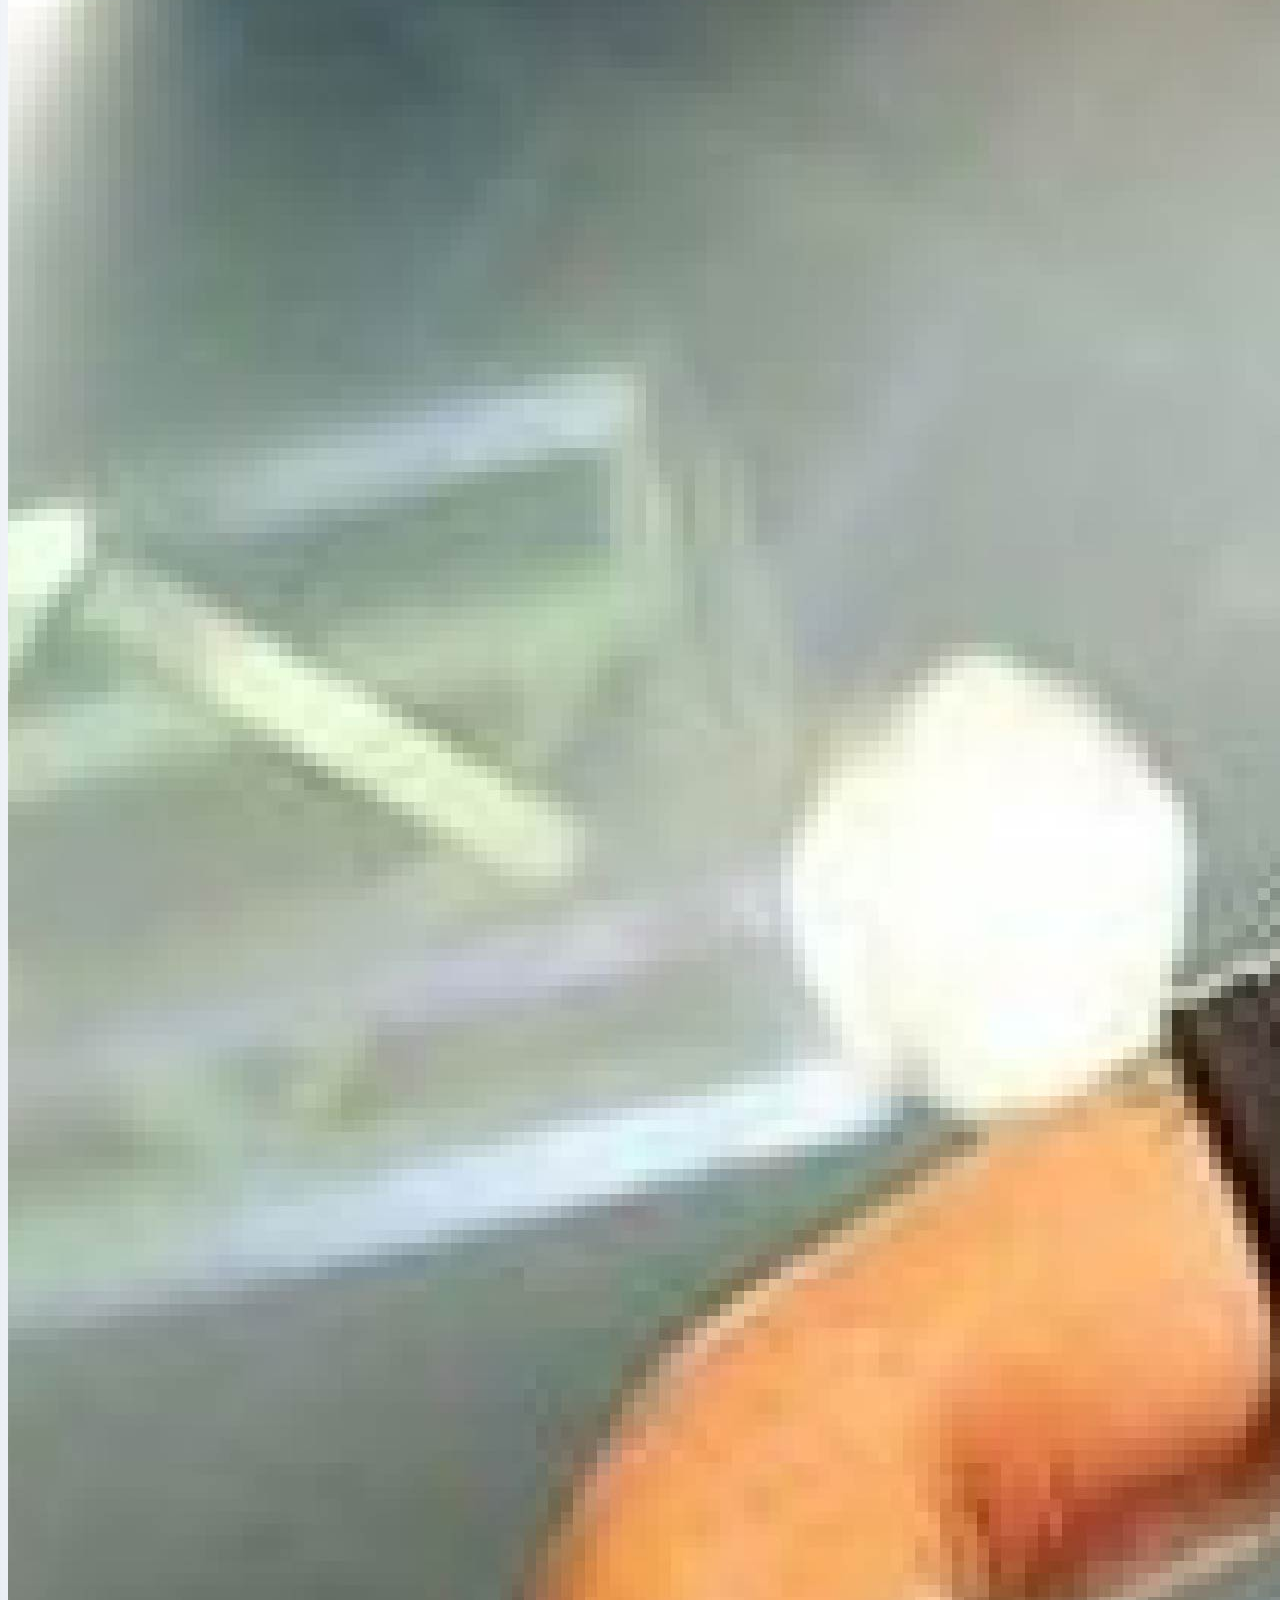
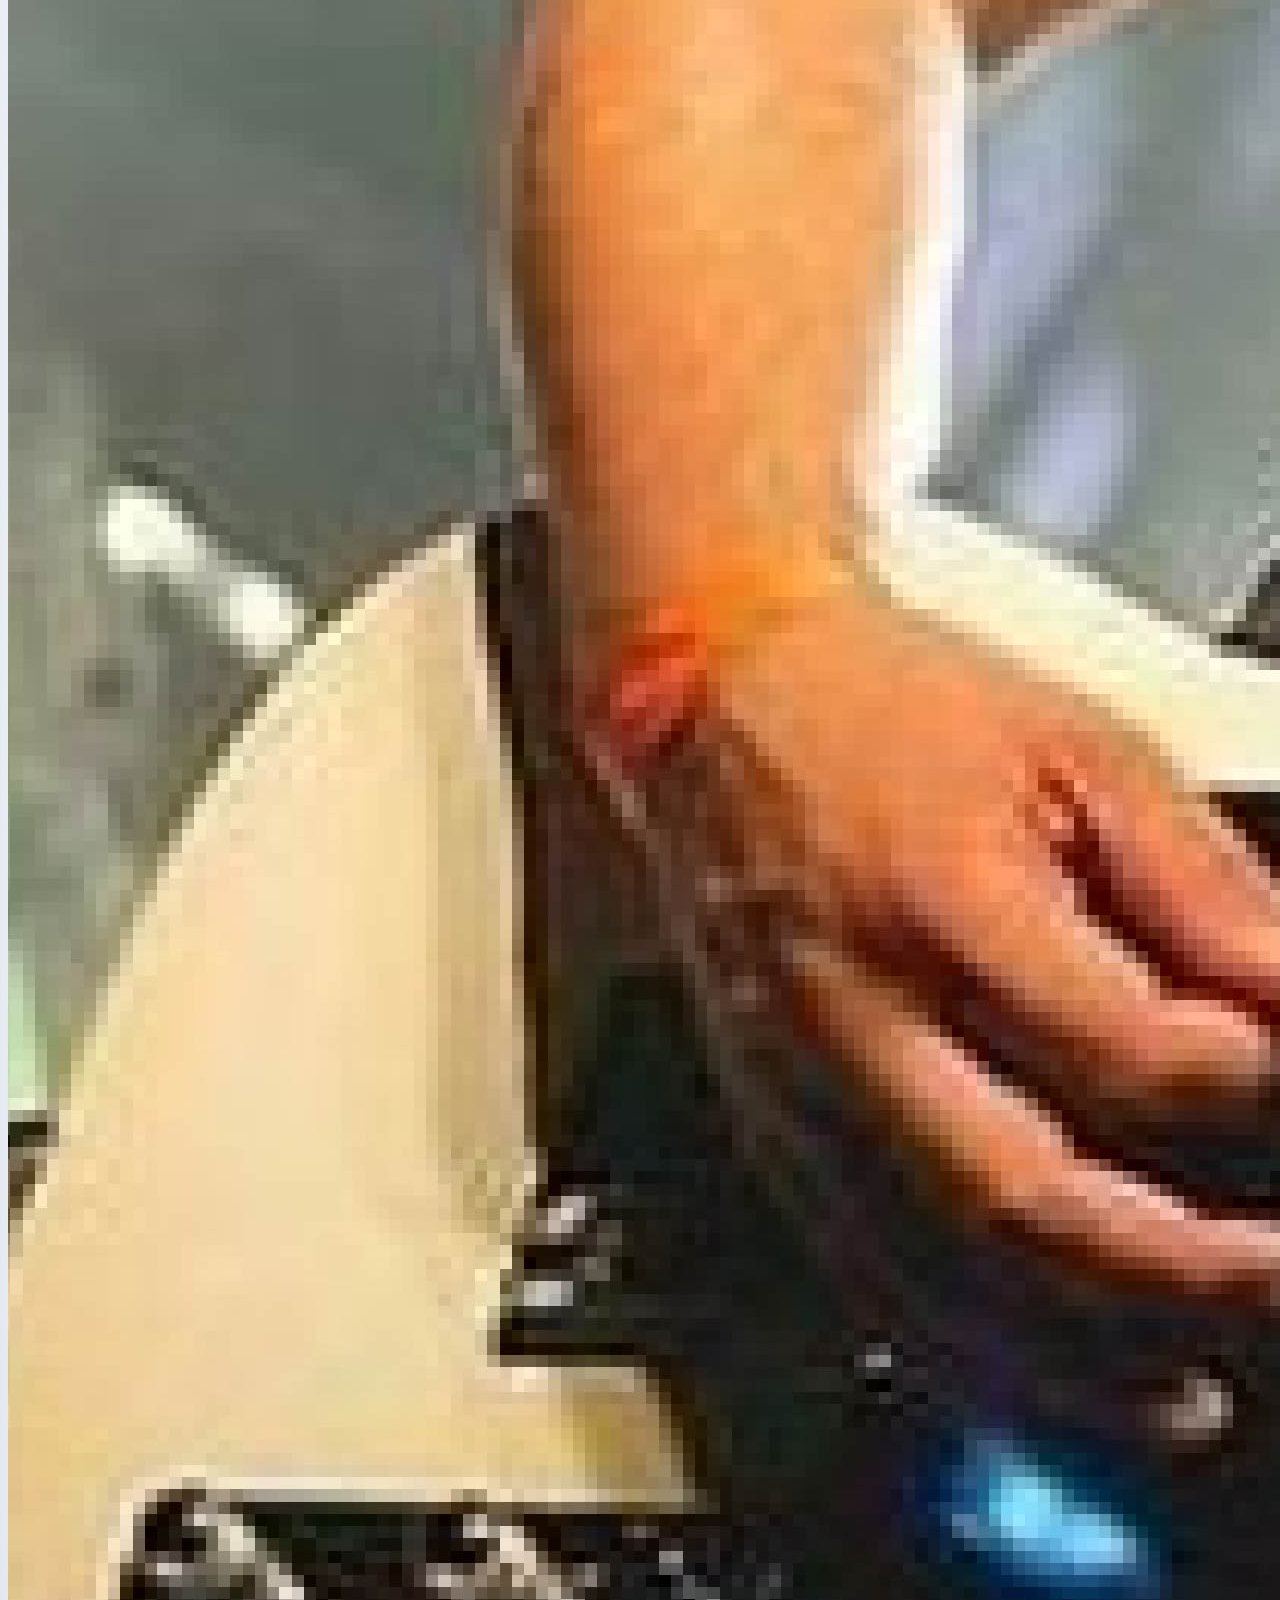
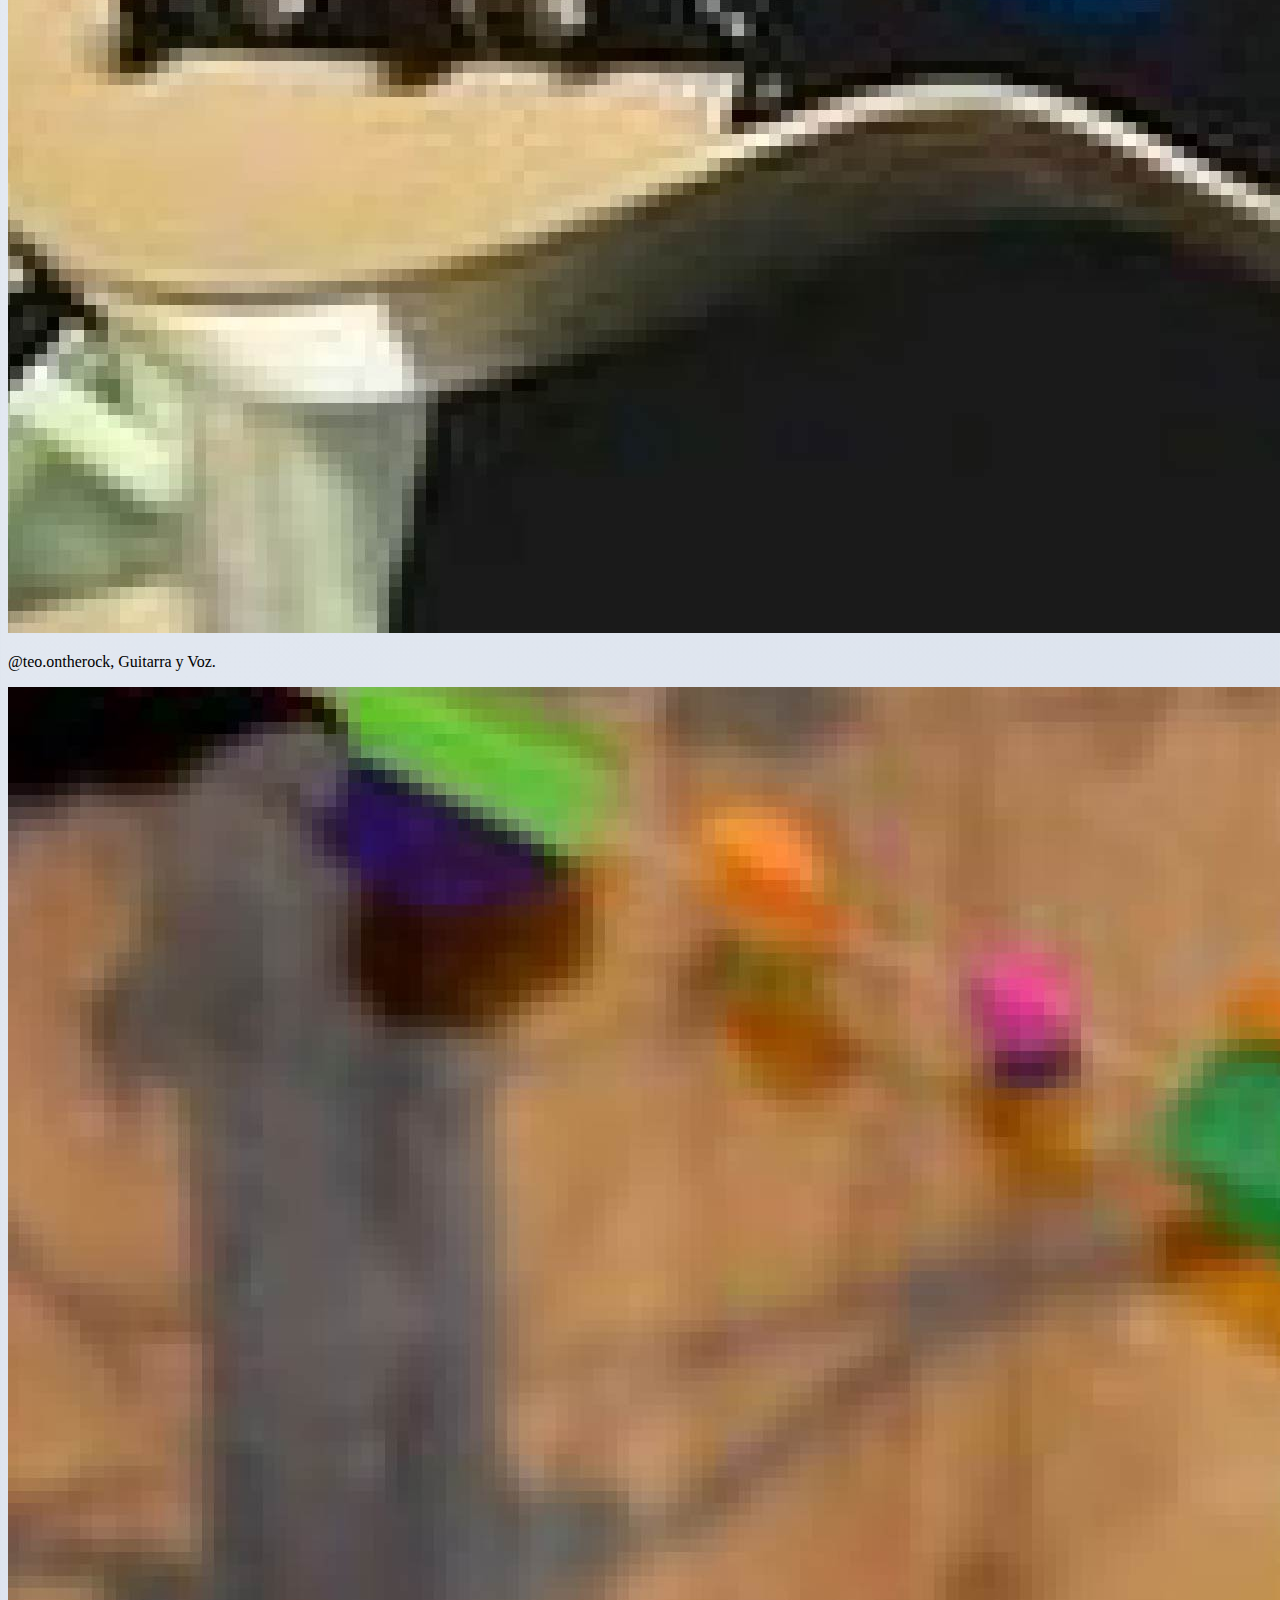
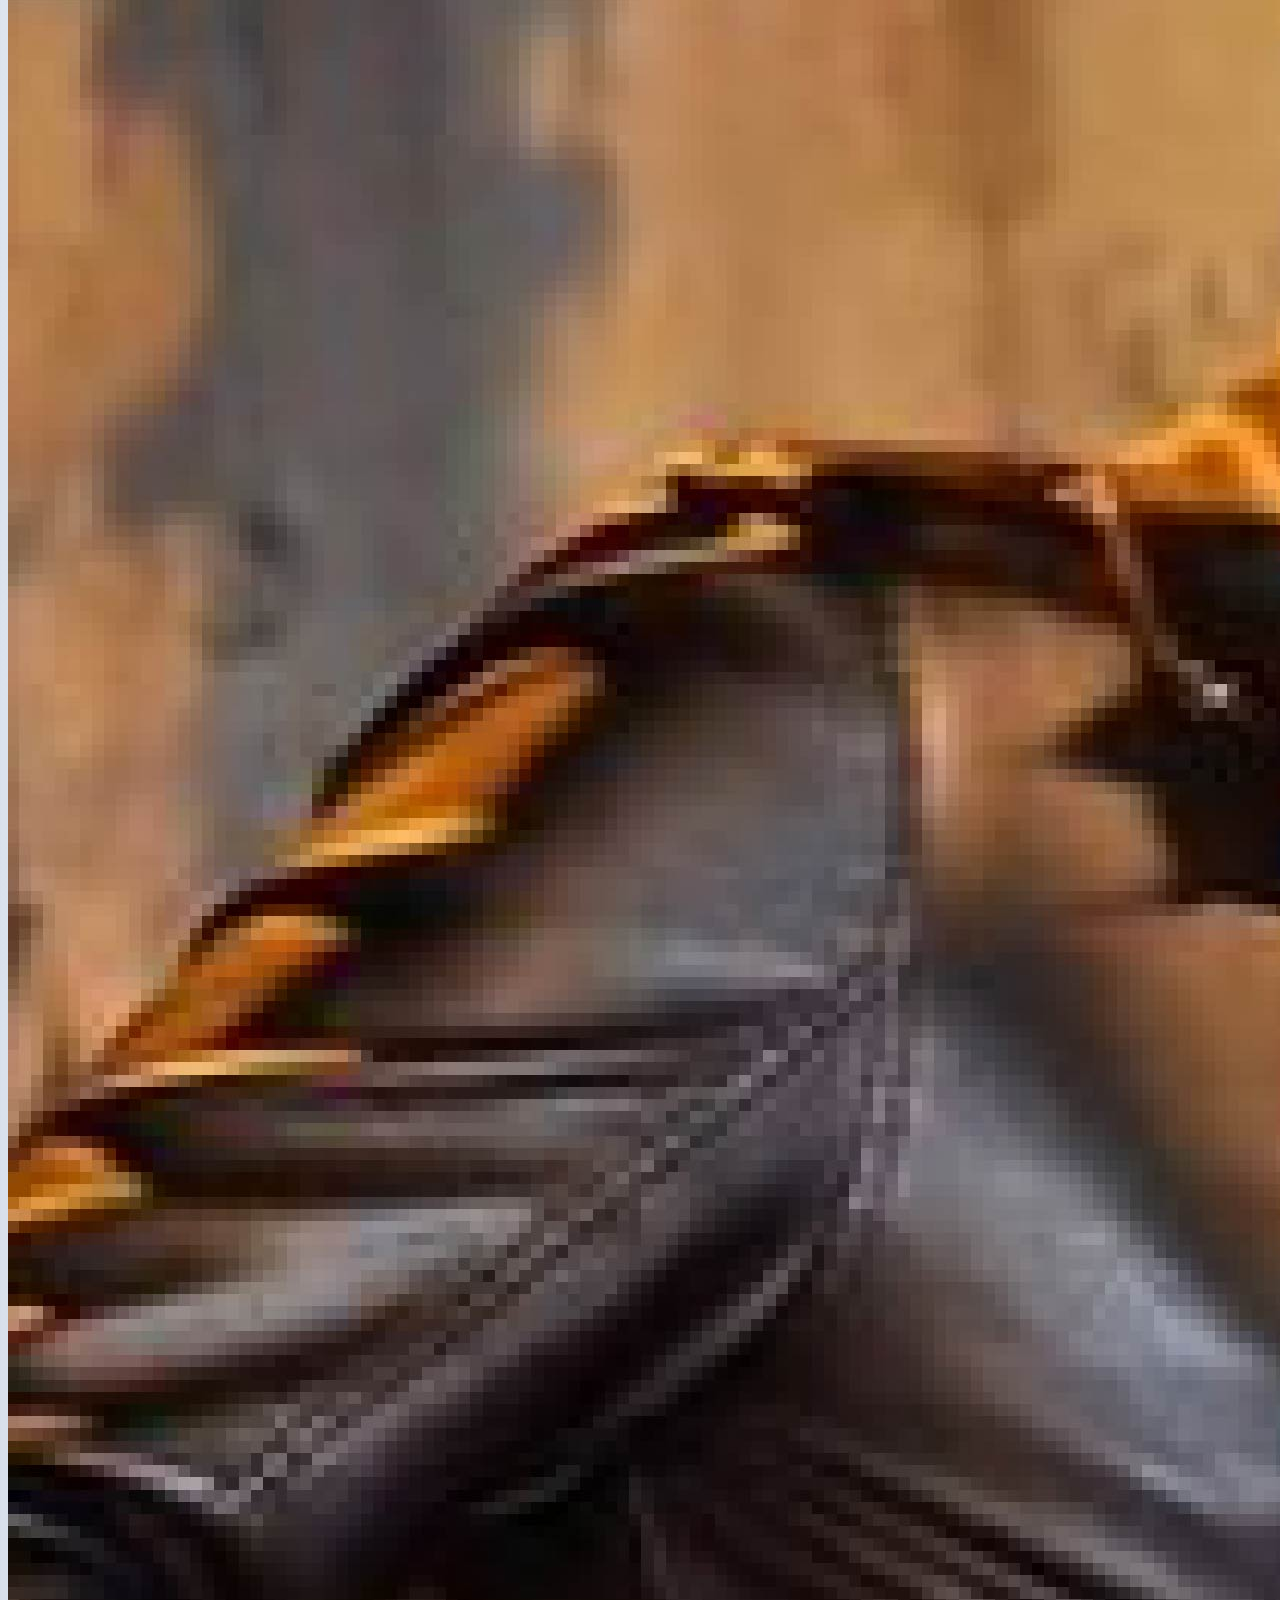
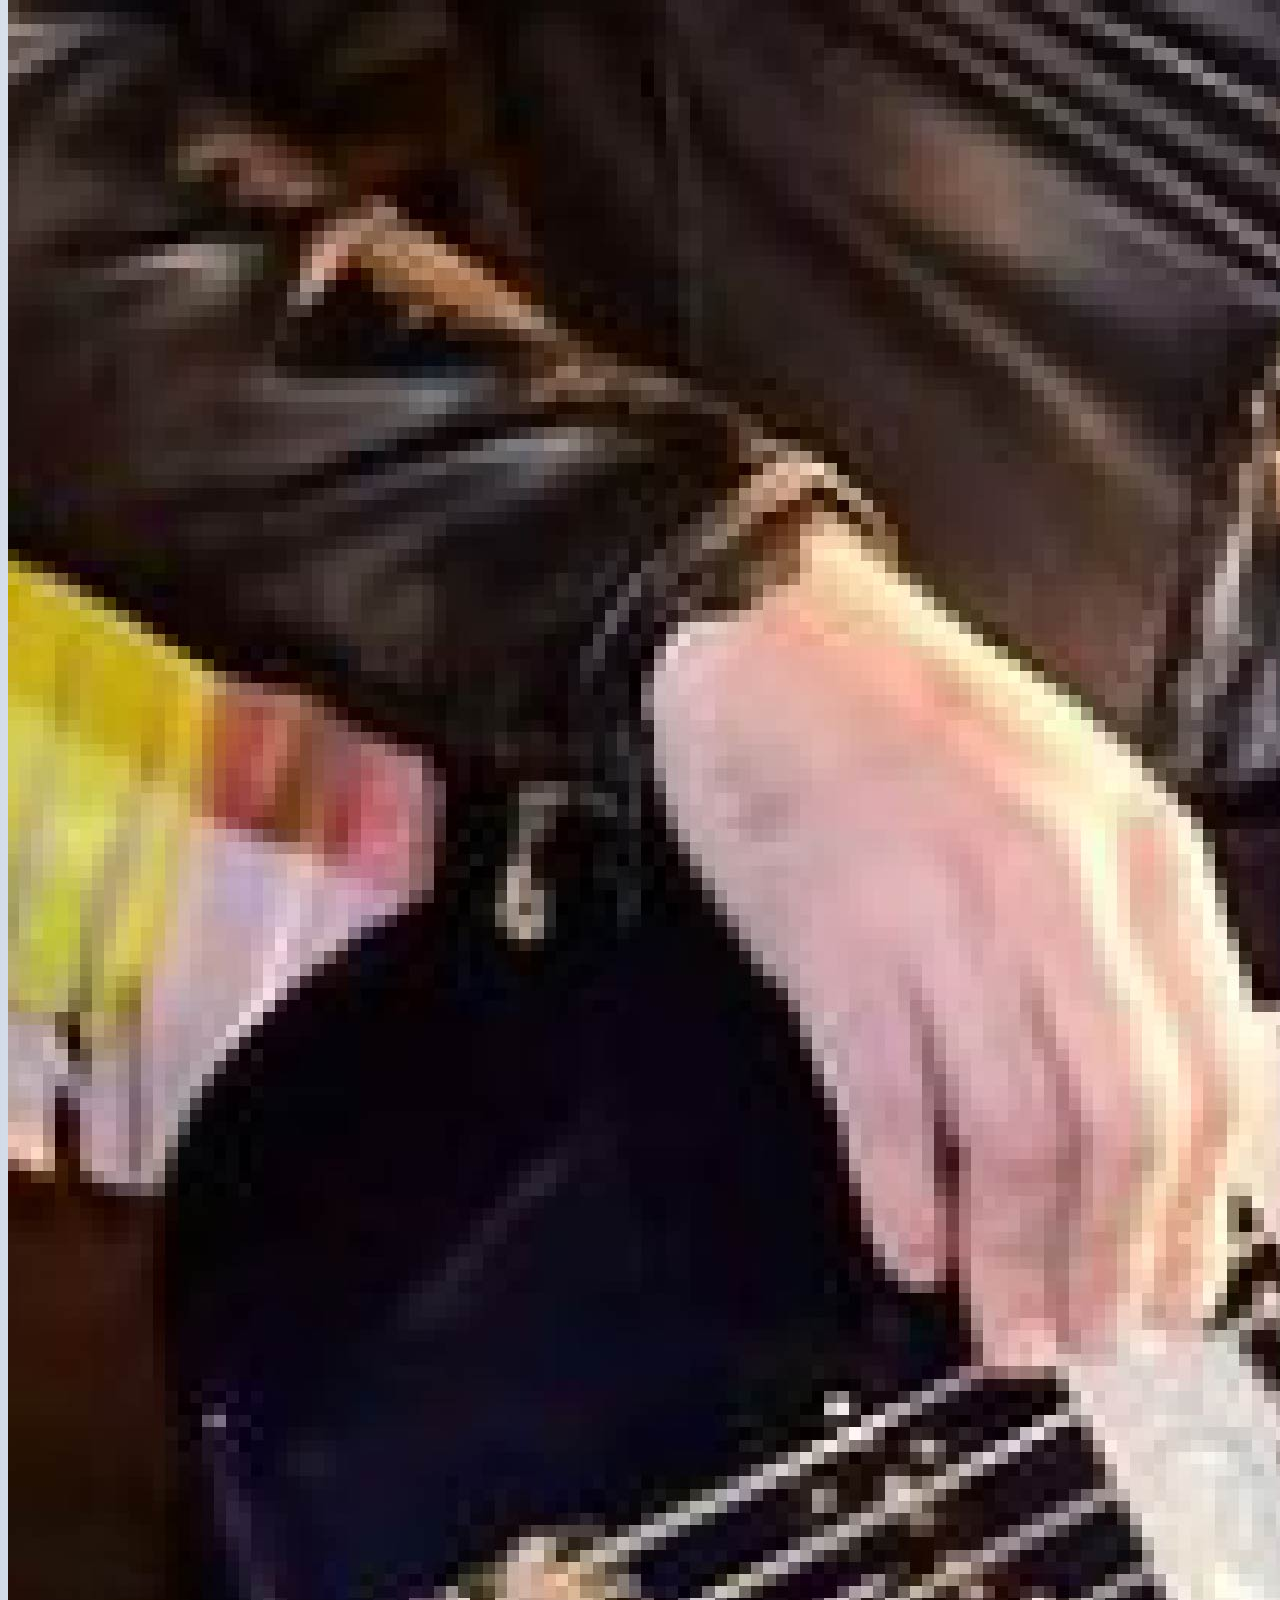
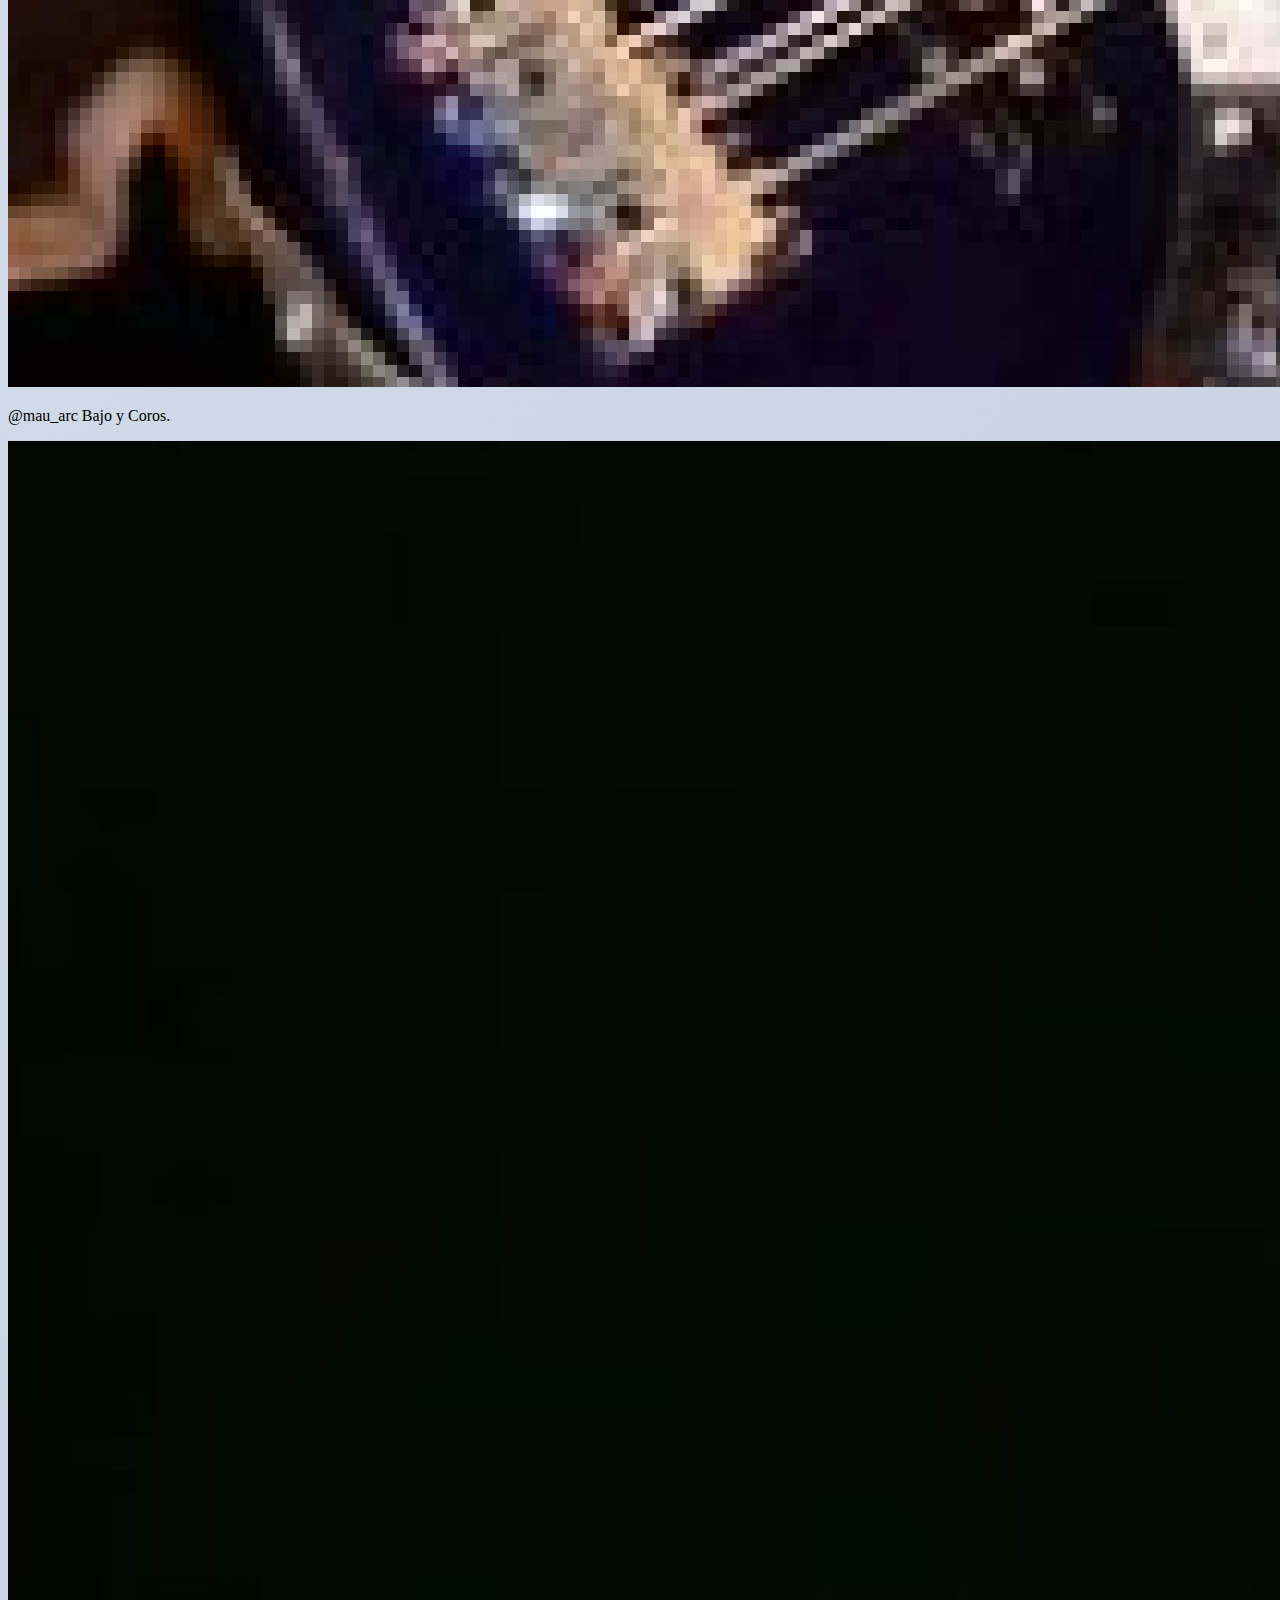
<file: SOBRE NOSOTROS/sobrenosotros.html>
<!DOCTYPE html>
<html lang="en">
<head>
    <meta charset="UTF-8">
    <meta http-equiv="X-UA-Compatible" content="IE=edge">
    <meta name="viewport" content="width=device-width, initial-scale=1.0">
    <link href="https://cdn.jsdelivr.net/npm/bootstrap@5.1.3/dist/css/bootstrap.min.css" rel="stylesheet" integrity="sha384-1BmE4kWBq78iYhFldvKuhfTAU6auU8tT94WrHftjDbrCEXSU1oBoqyl2QvZ6jIW3" crossorigin="anonymous">
    <link rel="stylesheet" href="https://cdn.jsdelivr.net/npm/bootstrap-icons@1.8.1/font/bootstrap-icons.css">
    <link rel="stylesheet" href="../estilo.css">
    <title>DeliranteCirco</title>
</head>
<body>
    <nav class="navbar navbar-expand-lg navbar-light bg-na">
        <div class="container-fluid">
          <a class="navbar-brand" href="../index.html"><img src="../img/logo.png" alt="LOGO"></a>
          <button class="navbar-toggler" type="button" data-bs-toggle="collapse" data-bs-target="#navbarNav" aria-controls="navbarNav" aria-expanded="false" aria-label="Toggle navigation">
            <span class="navbar-toggler-icon"></span>
          </button>
          <div class="collapse navbar-collapse justify-content-end" id="navbarNav">
            <ul class="navbar-nav">
              <li class="nav-item">
                <a class="nav-link active" aria-current="page" href="../index.html">Inicio</a>
              </li>
              <li class="nav-item">
                <a class="nav-link" href="../SOBRE NOSOTROS/sobrenosotros.html">Sobre Nosotros</a>
              </li>
              <li class="nav-item">
                <a class="nav-link" href="../CONTACTANOS/contactanos.html">Contactanos</a>
              </li>
            </ul>
          </div>
        </div>
      </nav>
  </nav>
  <main class="container">
    <div class="card mt-5">
        <img src="../img/banner1_Mesa de trabajo 1.jpg" class="card-img-top" alt="...">
        <div class="card-body">
          <h5 class="card-title text-center fs-3">COMO COMENZO TODO</h5>
          <p class="card-text">Lorem ipsum, dolor sit amet consectetur adipisicing elit. Voluptatem culpa sint aliquid voluptatum excepturi eos eius ab id neque modi officia harum fugit sunt tempora, rem corrupti accusamus facilis quibusdam amet odit? Hic maiores nisi error officiis, delectus cum ut libero blanditiis possimus unde veritatis similique ducimus eligendi expedita beatae laborum enim dignissimos odit praesentium quae quaerat eius placeat nostrum! Enim iusto eligendi odit reiciendis mollitia consectetur! Facere commodi labore veritatis aut ab expedita, omnis cumque ipsam tempore incidunt aliquam iusto itaque blanditiis dolore possimus quo inventore vero eos? Inventore necessitatibus asperiores natus fugiat debitis? Rerum obcaecati eveniet aspernatur natus.</p>
          <p class="card-text"><small class="text-muted"></small></p>
        </div>
    </div>
    <section class="row justify-content-around ">
        <h2 class=" text-center mt-4 mb-4 fs-3 text-center">QUINES SOMOS</h2>
        <div class="card" style="width: 18rem;">
            <img src="../img/poroto_Mesa de trabajo 1.jpg" class="card-img-top" alt="...">
            <div class="card-body">
              <p class="card-text fs-5 text-center">@poroto84, Guitarras y Coros.</p>
            </div>
          </div>
          <div class="card" style="width: 18rem;">
            <img src="../img/vozf_Mesa de trabajo 1.jpg" class="card-img-top" alt="...">
            <div class="card-body">
              <p class="card-text fs-5 text-center">@teo.ontherock, Guitarra y Voz.</p>
            </div>
          </div>
          <div class="card" style="width: 18rem;">
            <img src="../img/bajof_Mesa de trabajo 1.jpg" class="card-img-top" alt="...">
            <div class="card-body">
              <p class="card-text fs-5 text-center">@mau_arc Bajo y Coros.</p>
            </div>
          </div>
          <div class="card" style="width: 18rem;">
            <img src="../img/bateria_Mesa de trabajo 1.jpg" class="card-img-top" alt="...">
            <div class="card-body">
              <p class="card-text fs-5 text-center">@tony.springer Bateria.</p>
            </div>
          </div>
          </div>
    </section>
</main>
<footer>
    <div class="foot">
      <div class="redes">
        <a href="https://www.facebook.com/"><i class="bi bi-facebook fs-2"></i></a>
          <a href="https://www.instagram.com/delirantecirco/"><i class="bi bi-instagram fs-2"></i></a>
          <a href="../CONTACTANOS/contactanos.html"><i class="bi bi-person-lines-fill fs-2"></i></a>
      </div>
    </div>
  </footer>
    <script src="https://cdn.jsdelivr.net/npm/bootstrap@5.1.3/dist/js/bootstrap.bundle.min.js" integrity="sha384-ka7Sk0Gln4gmtz2MlQnikT1wXgYsOg+OMhuP+IlRH9sENBO0LRn5q+8nbTov4+1p" crossorigin="anonymous"></script>    
</body>
</html>
</file>
<file: estilo.css>
body {
    background-color: #b8c6db;
background-image: linear-gradient(315deg, #b8c6db 0%, #f5f7fa 74%);
    
}
.text {
    font-family: Verdana, Geneva, Tahoma, sans-serif;
    font-size: 20px;
}

.banner{
   width: 100%;
    height: 200px;
}
.carousel-inner img {
    width: 100%;
    max-height: 500px;
}

.carousel-inner{
 height: 500px;
}

.btn-primary{
    background-color: black;
    color: white;
    border-color: black;
}
.btn-primary:hover{
    background-color: gray;
    border-color: gray;
}
.bg-na{
    font-size: 15px;
    font-family: Arial, Helvetica, sans-serif;
    font-weight: 600;
}
.nav-item:hover{
    background-color: grey;
    
}
footer{
    width: 100%;
    height: 100px;
    margin-top: 20px;
    display: flex;
    justify-content: center;
    align-items: center;
    background-color: rgb(254, 245, 245);
    box-shadow: grey 0 0 10px;

}
</file>
